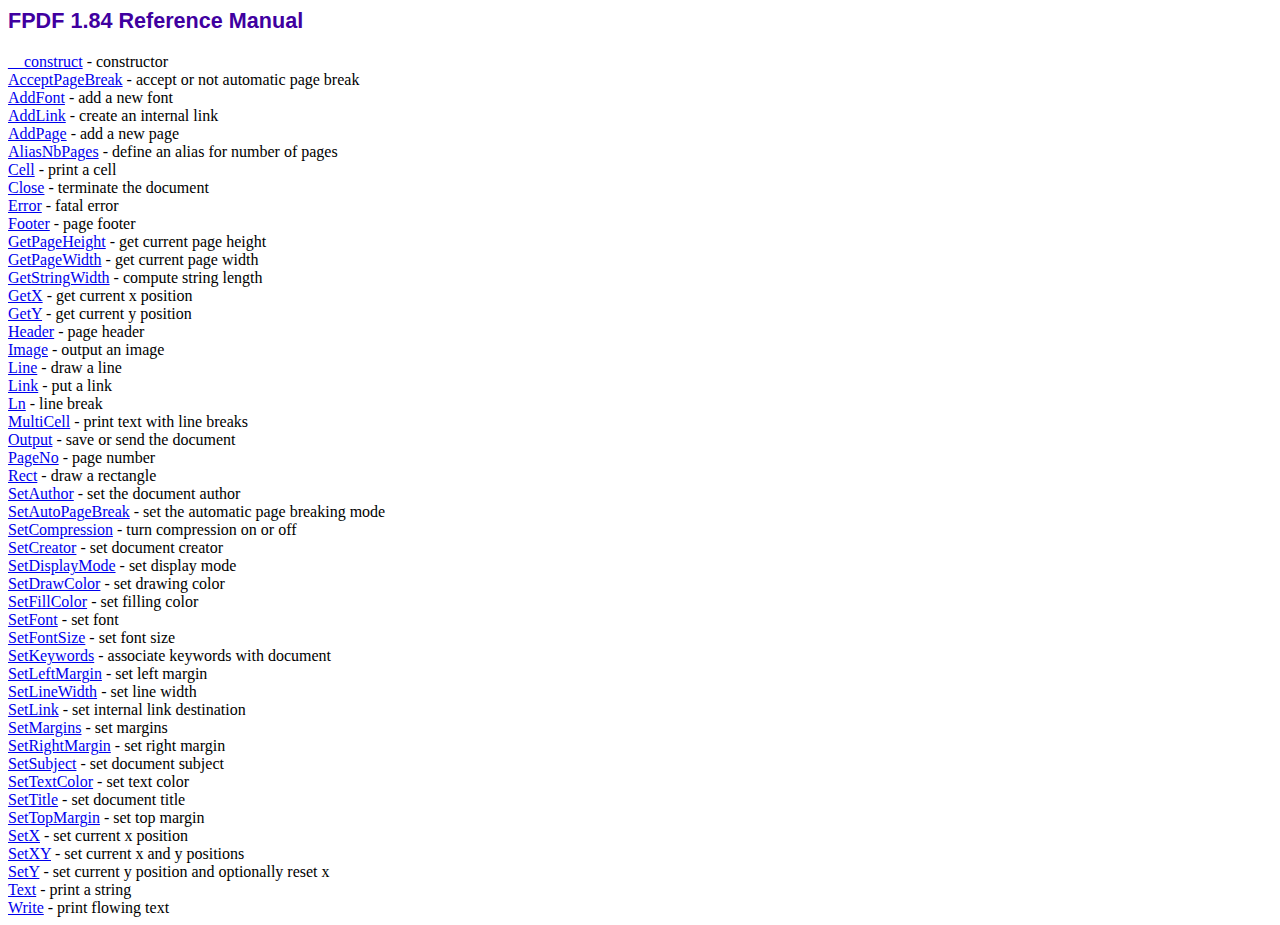
<file: fpdf184/doc/index.htm>
<!DOCTYPE html PUBLIC "-//W3C//DTD HTML 4.01 Transitional//EN">
<html>
<head>
<meta http-equiv="Content-Type" content="text/html; charset=ISO-8859-1">
<title>FPDF 1.84 Reference Manual</title>
<link type="text/css" rel="stylesheet" href="../fpdf.css">
</head>
<body>
<h1>FPDF 1.84 Reference Manual</h1>
<a href="__construct.htm">__construct</a> - constructor<br>
<a href="acceptpagebreak.htm">AcceptPageBreak</a> - accept or not automatic page break<br>
<a href="addfont.htm">AddFont</a> - add a new font<br>
<a href="addlink.htm">AddLink</a> - create an internal link<br>
<a href="addpage.htm">AddPage</a> - add a new page<br>
<a href="aliasnbpages.htm">AliasNbPages</a> - define an alias for number of pages<br>
<a href="cell.htm">Cell</a> - print a cell<br>
<a href="close.htm">Close</a> - terminate the document<br>
<a href="error.htm">Error</a> - fatal error<br>
<a href="footer.htm">Footer</a> - page footer<br>
<a href="getpageheight.htm">GetPageHeight</a> - get current page height<br>
<a href="getpagewidth.htm">GetPageWidth</a> - get current page width<br>
<a href="getstringwidth.htm">GetStringWidth</a> - compute string length<br>
<a href="getx.htm">GetX</a> - get current x position<br>
<a href="gety.htm">GetY</a> - get current y position<br>
<a href="header.htm">Header</a> - page header<br>
<a href="image.htm">Image</a> - output an image<br>
<a href="line.htm">Line</a> - draw a line<br>
<a href="link.htm">Link</a> - put a link<br>
<a href="ln.htm">Ln</a> - line break<br>
<a href="multicell.htm">MultiCell</a> - print text with line breaks<br>
<a href="output.htm">Output</a> - save or send the document<br>
<a href="pageno.htm">PageNo</a> - page number<br>
<a href="rect.htm">Rect</a> - draw a rectangle<br>
<a href="setauthor.htm">SetAuthor</a> - set the document author<br>
<a href="setautopagebreak.htm">SetAutoPageBreak</a> - set the automatic page breaking mode<br>
<a href="setcompression.htm">SetCompression</a> - turn compression on or off<br>
<a href="setcreator.htm">SetCreator</a> - set document creator<br>
<a href="setdisplaymode.htm">SetDisplayMode</a> - set display mode<br>
<a href="setdrawcolor.htm">SetDrawColor</a> - set drawing color<br>
<a href="setfillcolor.htm">SetFillColor</a> - set filling color<br>
<a href="setfont.htm">SetFont</a> - set font<br>
<a href="setfontsize.htm">SetFontSize</a> - set font size<br>
<a href="setkeywords.htm">SetKeywords</a> - associate keywords with document<br>
<a href="setleftmargin.htm">SetLeftMargin</a> - set left margin<br>
<a href="setlinewidth.htm">SetLineWidth</a> - set line width<br>
<a href="setlink.htm">SetLink</a> - set internal link destination<br>
<a href="setmargins.htm">SetMargins</a> - set margins<br>
<a href="setrightmargin.htm">SetRightMargin</a> - set right margin<br>
<a href="setsubject.htm">SetSubject</a> - set document subject<br>
<a href="settextcolor.htm">SetTextColor</a> - set text color<br>
<a href="settitle.htm">SetTitle</a> - set document title<br>
<a href="settopmargin.htm">SetTopMargin</a> - set top margin<br>
<a href="setx.htm">SetX</a> - set current x position<br>
<a href="setxy.htm">SetXY</a> - set current x and y positions<br>
<a href="sety.htm">SetY</a> - set current y position and optionally reset x<br>
<a href="text.htm">Text</a> - print a string<br>
<a href="write.htm">Write</a> - print flowing text<br>
</body>
</html>
</file>
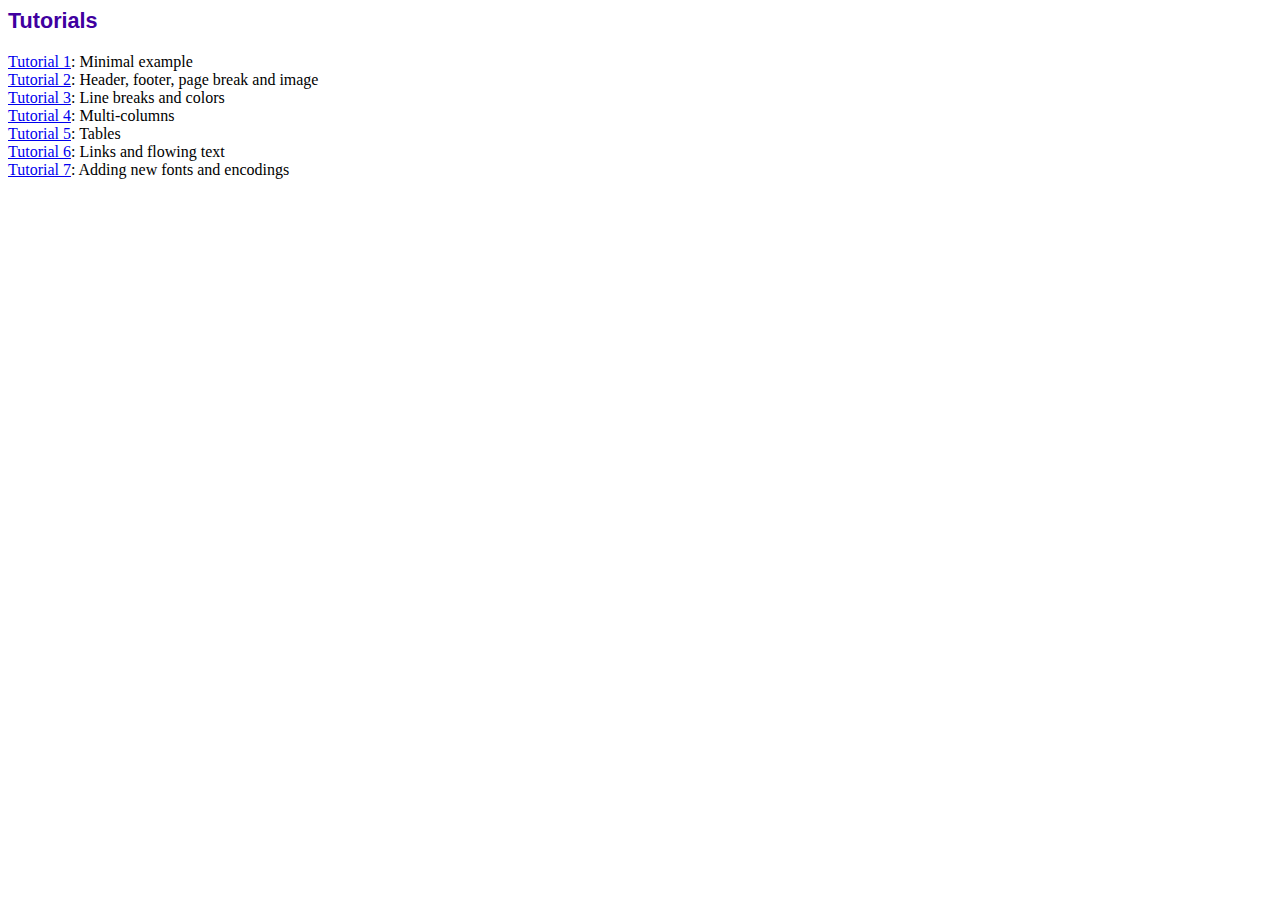
<file: fpdf184/tutorial/index.htm>
<!DOCTYPE html PUBLIC "-//W3C//DTD HTML 4.01 Transitional//EN">
<html>
<head>
<meta http-equiv="Content-Type" content="text/html; charset=ISO-8859-1">
<title>Tutorials</title>
<link type="text/css" rel="stylesheet" href="../fpdf.css">
</head>
<body>
<h1>Tutorials</h1>
<ul style="list-style-type:none; margin-left:0; padding-left:0">
<li><a href="tuto1.htm">Tutorial 1</a>: Minimal example</li>
<li><a href="tuto2.htm">Tutorial 2</a>: Header, footer, page break and image</li>
<li><a href="tuto3.htm">Tutorial 3</a>: Line breaks and colors</li>
<li><a href="tuto4.htm">Tutorial 4</a>: Multi-columns</li>
<li><a href="tuto5.htm">Tutorial 5</a>: Tables</li>
<li><a href="tuto6.htm">Tutorial 6</a>: Links and flowing text</li>
<li><a href="tuto7.htm">Tutorial 7</a>: Adding new fonts and encodings</li>
</ul>
</body>
</html>
</file>
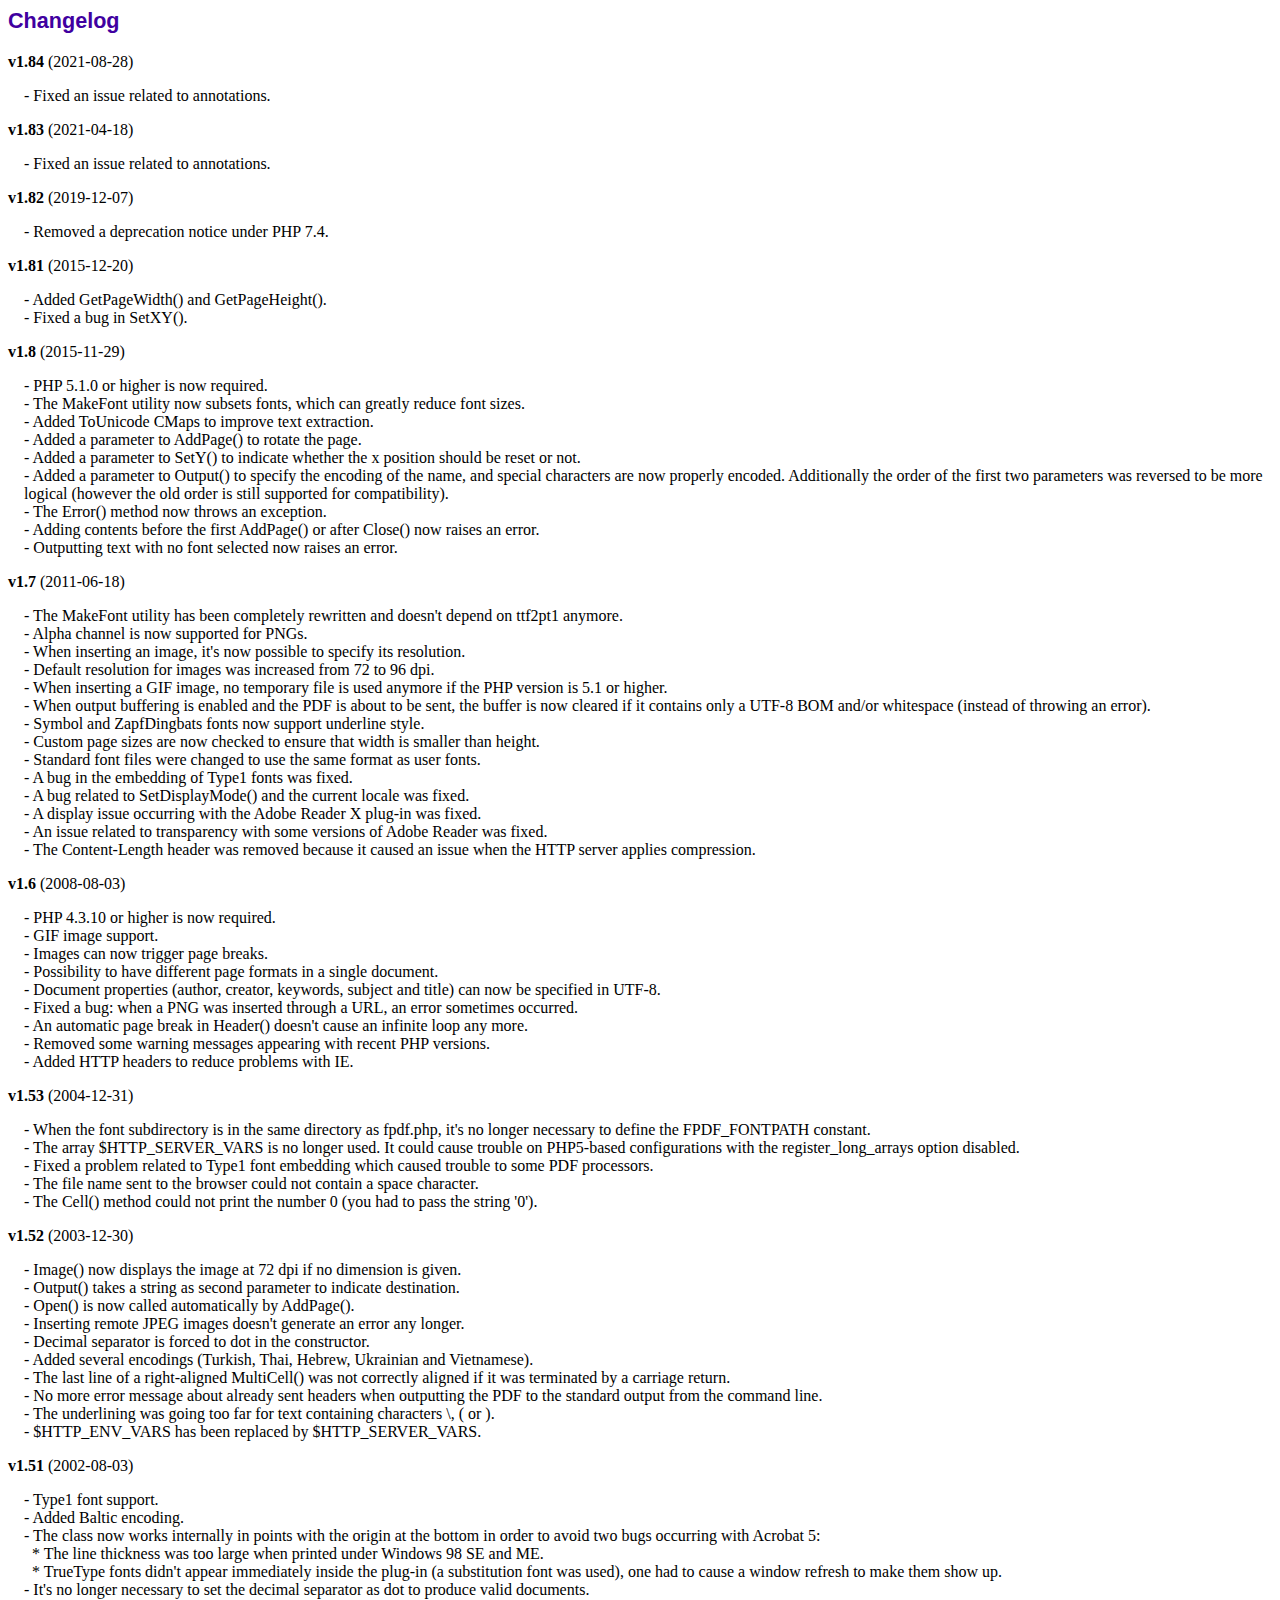
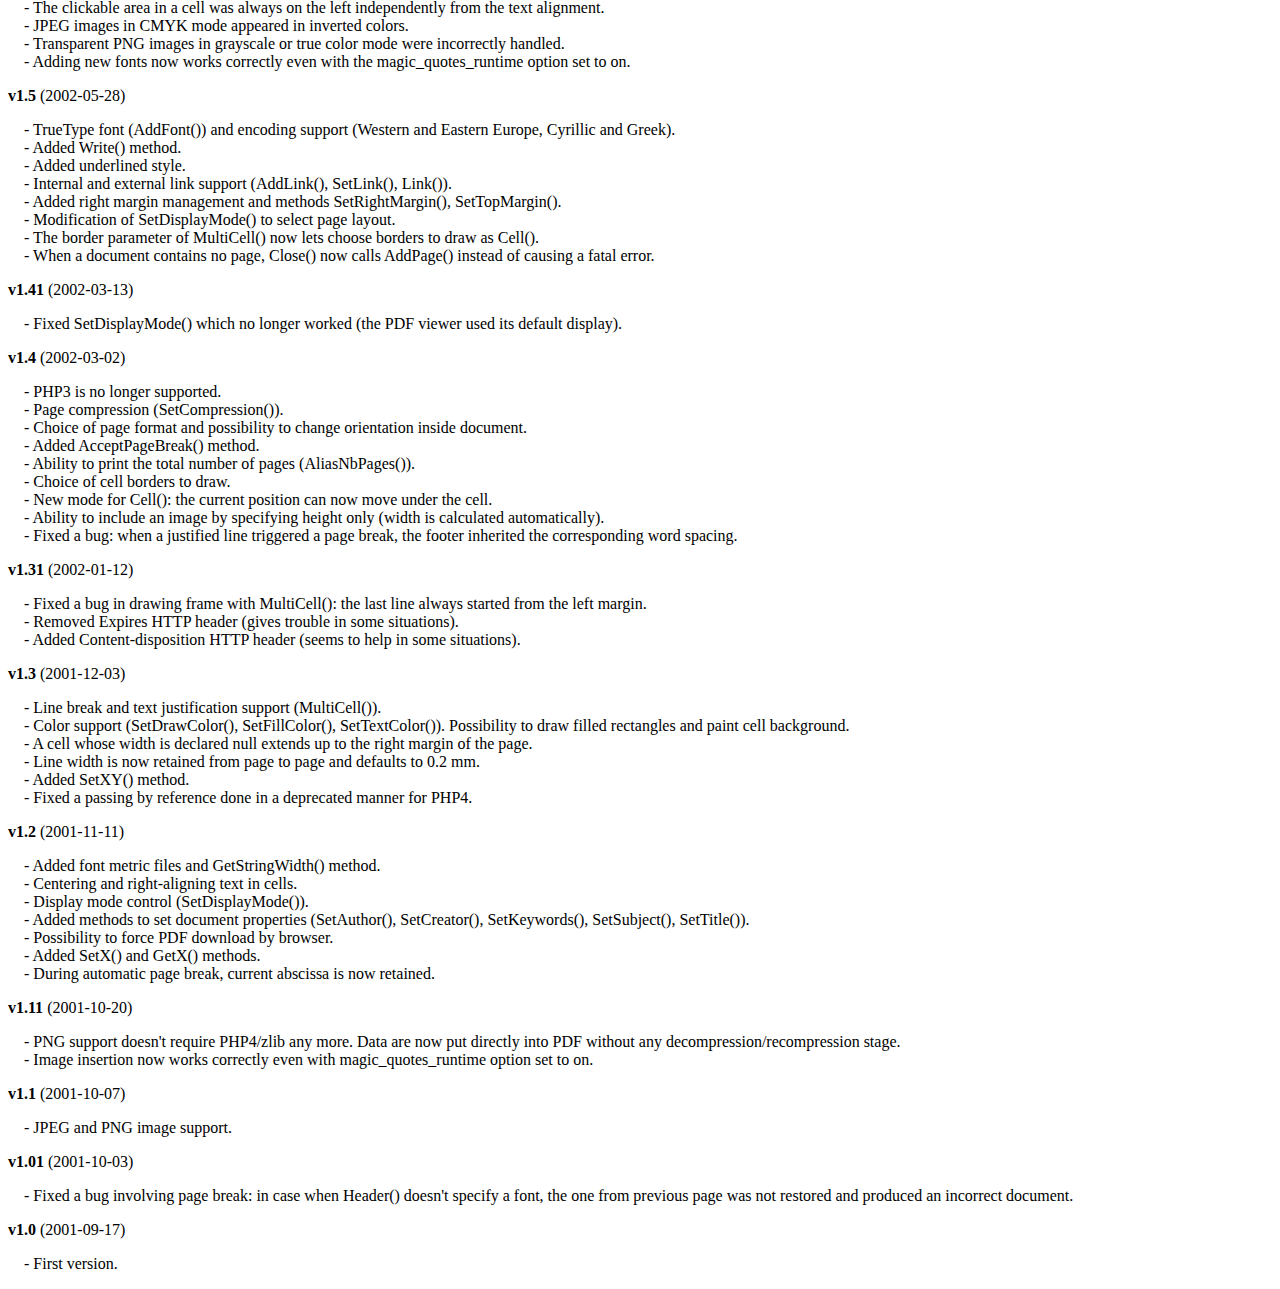
<file: fpdf184/changelog.htm>
<!DOCTYPE html PUBLIC "-//W3C//DTD HTML 4.01 Transitional//EN">
<html>
<head>
<meta http-equiv="Content-Type" content="text/html; charset=ISO-8859-1">
<title>Changelog</title>
<link type="text/css" rel="stylesheet" href="fpdf.css">
<style type="text/css">
dd {margin:1em 0 1em 1em}
</style>
</head>
<body>
<h1>Changelog</h1>
<dl>
<dt><strong>v1.84</strong> (2021-08-28)</dt>
<dd>
- Fixed an issue related to annotations.<br>
</dd>
<dt><strong>v1.83</strong> (2021-04-18)</dt>
<dd>
- Fixed an issue related to annotations.<br>
</dd>
<dt><strong>v1.82</strong> (2019-12-07)</dt>
<dd>
- Removed a deprecation notice under PHP 7.4.<br>
</dd>
<dt><strong>v1.81</strong> (2015-12-20)</dt>
<dd>
- Added GetPageWidth() and GetPageHeight().<br>
- Fixed a bug in SetXY().<br>
</dd>
<dt><strong>v1.8</strong> (2015-11-29)</dt>
<dd>
- PHP 5.1.0 or higher is now required.<br>
- The MakeFont utility now subsets fonts, which can greatly reduce font sizes.<br>
- Added ToUnicode CMaps to improve text extraction.<br>
- Added a parameter to AddPage() to rotate the page.<br>
- Added a parameter to SetY() to indicate whether the x position should be reset or not.<br>
- Added a parameter to Output() to specify the encoding of the name, and special characters are now properly encoded. Additionally the order of the first two parameters was reversed to be more logical (however the old order is still supported for compatibility).<br>
- The Error() method now throws an exception.<br>
- Adding contents before the first AddPage() or after Close() now raises an error.<br>
- Outputting text with no font selected now raises an error.<br>
</dd>
<dt><strong>v1.7</strong> (2011-06-18)</dt>
<dd>
- The MakeFont utility has been completely rewritten and doesn't depend on ttf2pt1 anymore.<br>
- Alpha channel is now supported for PNGs.<br>
- When inserting an image, it's now possible to specify its resolution.<br>
- Default resolution for images was increased from 72 to 96 dpi.<br>
- When inserting a GIF image, no temporary file is used anymore if the PHP version is 5.1 or higher.<br>
- When output buffering is enabled and the PDF is about to be sent, the buffer is now cleared if it contains only a UTF-8 BOM and/or whitespace (instead of throwing an error).<br>
- Symbol and ZapfDingbats fonts now support underline style.<br>
- Custom page sizes are now checked to ensure that width is smaller than height.<br>
- Standard font files were changed to use the same format as user fonts.<br>
- A bug in the embedding of Type1 fonts was fixed.<br>
- A bug related to SetDisplayMode() and the current locale was fixed.<br>
- A display issue occurring with the Adobe Reader X plug-in was fixed.<br>
- An issue related to transparency with some versions of Adobe Reader was fixed.<br>
- The Content-Length header was removed because it caused an issue when the HTTP server applies compression.<br>
</dd>
<dt><strong>v1.6</strong> (2008-08-03)</dt>
<dd>
- PHP 4.3.10 or higher is now required.<br>
- GIF image support.<br>
- Images can now trigger page breaks.<br>
- Possibility to have different page formats in a single document.<br>
- Document properties (author, creator, keywords, subject and title) can now be specified in UTF-8.<br>
- Fixed a bug: when a PNG was inserted through a URL, an error sometimes occurred.<br>
- An automatic page break in Header() doesn't cause an infinite loop any more.<br>
- Removed some warning messages appearing with recent PHP versions.<br>
- Added HTTP headers to reduce problems with IE.<br>
</dd>
<dt><strong>v1.53</strong> (2004-12-31)</dt>
<dd>
- When the font subdirectory is in the same directory as fpdf.php, it's no longer necessary to define the FPDF_FONTPATH constant.<br>
- The array $HTTP_SERVER_VARS is no longer used. It could cause trouble on PHP5-based configurations with the register_long_arrays option disabled.<br>
- Fixed a problem related to Type1 font embedding which caused trouble to some PDF processors.<br>
- The file name sent to the browser could not contain a space character.<br>
- The Cell() method could not print the number 0 (you had to pass the string '0').<br>
</dd>
<dt><strong>v1.52</strong> (2003-12-30)</dt>
<dd>
- Image() now displays the image at 72 dpi if no dimension is given.<br>
- Output() takes a string as second parameter to indicate destination.<br>
- Open() is now called automatically by AddPage().<br>
- Inserting remote JPEG images doesn't generate an error any longer.<br>
- Decimal separator is forced to dot in the constructor.<br>
- Added several encodings (Turkish, Thai, Hebrew, Ukrainian and Vietnamese).<br>
- The last line of a right-aligned MultiCell() was not correctly aligned if it was terminated by a carriage return.<br>
- No more error message about already sent headers when outputting the PDF to the standard output from the command line.<br>
- The underlining was going too far for text containing characters \, ( or ).<br>
- $HTTP_ENV_VARS has been replaced by $HTTP_SERVER_VARS.<br>
</dd>
<dt><strong>v1.51</strong> (2002-08-03)</dt>
<dd>
- Type1 font support.<br>
- Added Baltic encoding.<br>
- The class now works internally in points with the origin at the bottom in order to avoid two bugs occurring with Acrobat 5:<br>&nbsp;&nbsp;* The line thickness was too large when printed under Windows 98 SE and ME.<br>&nbsp;&nbsp;* TrueType fonts didn't appear immediately inside the plug-in (a substitution font was used), one had to cause a window refresh to make them show up.<br>
- It's no longer necessary to set the decimal separator as dot to produce valid documents.<br>
- The clickable area in a cell was always on the left independently from the text alignment.<br>
- JPEG images in CMYK mode appeared in inverted colors.<br>
- Transparent PNG images in grayscale or true color mode were incorrectly handled.<br>
- Adding new fonts now works correctly even with the magic_quotes_runtime option set to on.<br>
</dd>
<dt><strong>v1.5</strong> (2002-05-28)</dt>
<dd>
- TrueType font (AddFont()) and encoding support (Western and Eastern Europe, Cyrillic and Greek).<br>
- Added Write() method.<br>
- Added underlined style.<br>
- Internal and external link support (AddLink(), SetLink(), Link()).<br>
- Added right margin management and methods SetRightMargin(), SetTopMargin().<br>
- Modification of SetDisplayMode() to select page layout.<br>
- The border parameter of MultiCell() now lets choose borders to draw as Cell().<br>
- When a document contains no page, Close() now calls AddPage() instead of causing a fatal error.<br>
</dd>
<dt><strong>v1.41</strong> (2002-03-13)</dt>
<dd>
- Fixed SetDisplayMode() which no longer worked (the PDF viewer used its default display).<br>
</dd>
<dt><strong>v1.4</strong> (2002-03-02)</dt>
<dd>
- PHP3 is no longer supported.<br>
- Page compression (SetCompression()).<br>
- Choice of page format and possibility to change orientation inside document.<br>
- Added AcceptPageBreak() method.<br>
- Ability to print the total number of pages (AliasNbPages()).<br>
- Choice of cell borders to draw.<br>
- New mode for Cell(): the current position can now move under the cell.<br>
- Ability to include an image by specifying height only (width is calculated automatically).<br>
- Fixed a bug: when a justified line triggered a page break, the footer inherited the corresponding word spacing.<br>
</dd>
<dt><strong>v1.31</strong> (2002-01-12)</dt>
<dd>
- Fixed a bug in drawing frame with MultiCell(): the last line always started from the left margin.<br>
- Removed Expires HTTP header (gives trouble in some situations).<br>
- Added Content-disposition HTTP header (seems to help in some situations).<br>
</dd>
<dt><strong>v1.3</strong> (2001-12-03)</dt>
<dd>
- Line break and text justification support (MultiCell()).<br>
- Color support (SetDrawColor(), SetFillColor(), SetTextColor()). Possibility to draw filled rectangles and paint cell background.<br>
- A cell whose width is declared null extends up to the right margin of the page.<br>
- Line width is now retained from page to page and defaults to 0.2 mm.<br>
- Added SetXY() method.<br>
- Fixed a passing by reference done in a deprecated manner for PHP4.<br>
</dd>
<dt><strong>v1.2</strong> (2001-11-11)</dt>
<dd>
- Added font metric files and GetStringWidth() method.<br>
- Centering and right-aligning text in cells.<br>
- Display mode control (SetDisplayMode()).<br>
- Added methods to set document properties (SetAuthor(), SetCreator(), SetKeywords(), SetSubject(), SetTitle()).<br>
- Possibility to force PDF download by browser.<br>
- Added SetX() and GetX() methods.<br>
- During automatic page break, current abscissa is now retained.<br>
</dd>
<dt><strong>v1.11</strong> (2001-10-20)</dt>
<dd>
- PNG support doesn't require PHP4/zlib any more. Data are now put directly into PDF without any decompression/recompression stage.<br>
- Image insertion now works correctly even with magic_quotes_runtime option set to on.<br>
</dd>
<dt><strong>v1.1</strong> (2001-10-07)</dt>
<dd>
- JPEG and PNG image support.<br>
</dd>
<dt><strong>v1.01</strong> (2001-10-03)</dt>
<dd>
- Fixed a bug involving page break: in case when Header() doesn't specify a font, the one from previous page was not restored and produced an incorrect document.<br>
</dd>
<dt><strong>v1.0</strong> (2001-09-17)</dt>
<dd>
- First version.<br>
</dd>
</dl>
</body>
</html>
</file>
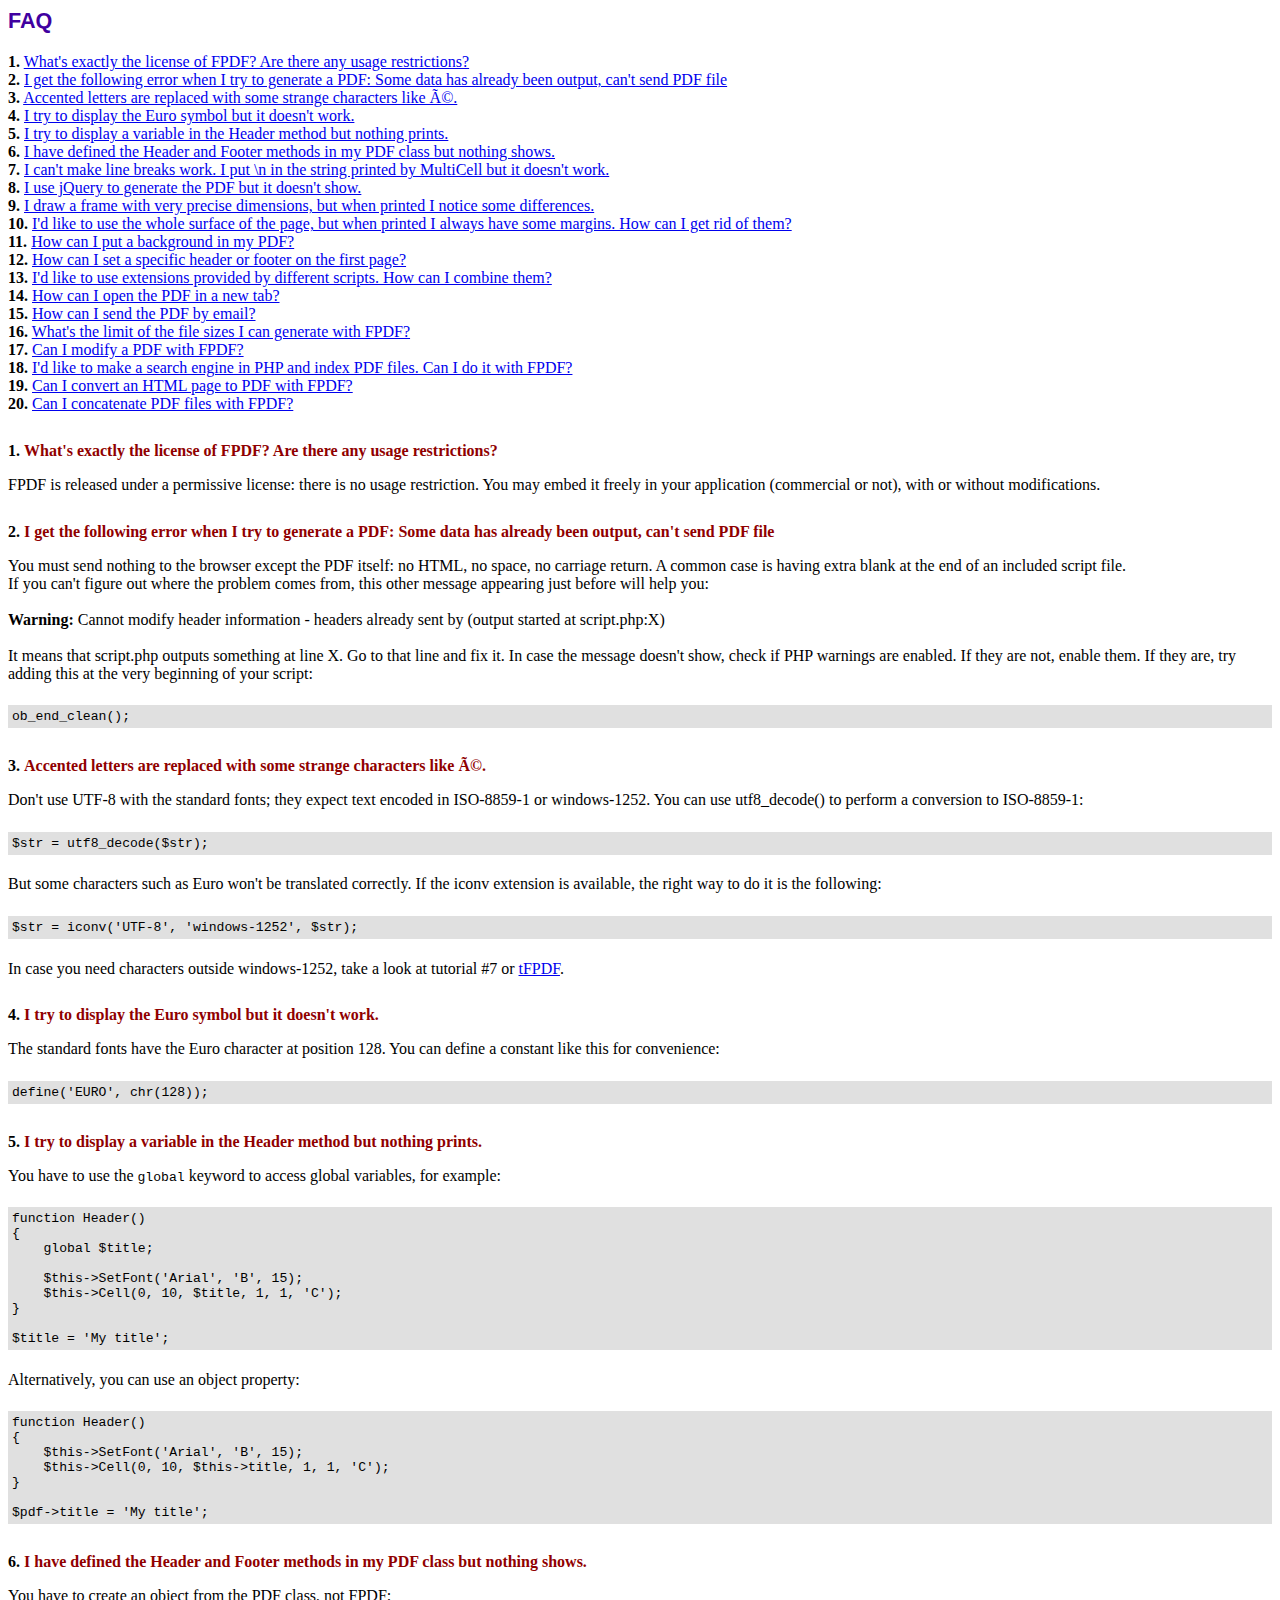
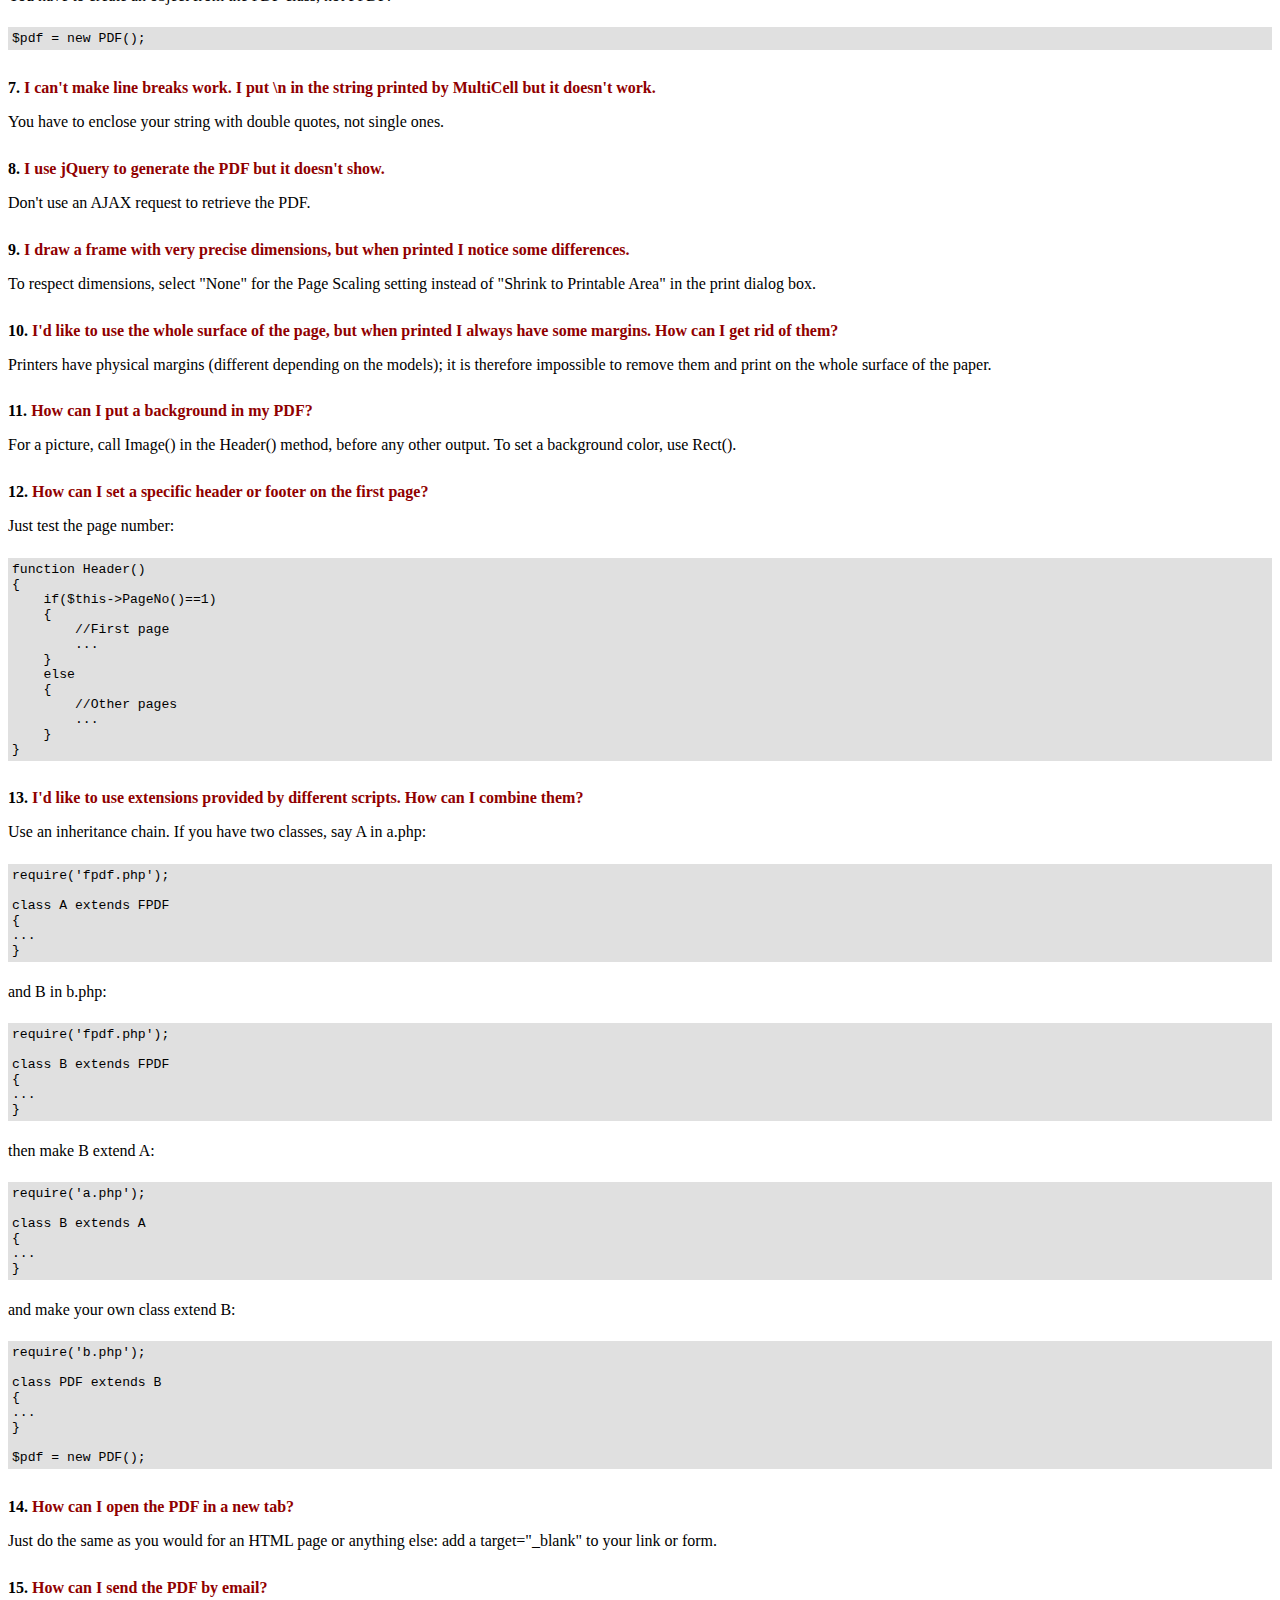
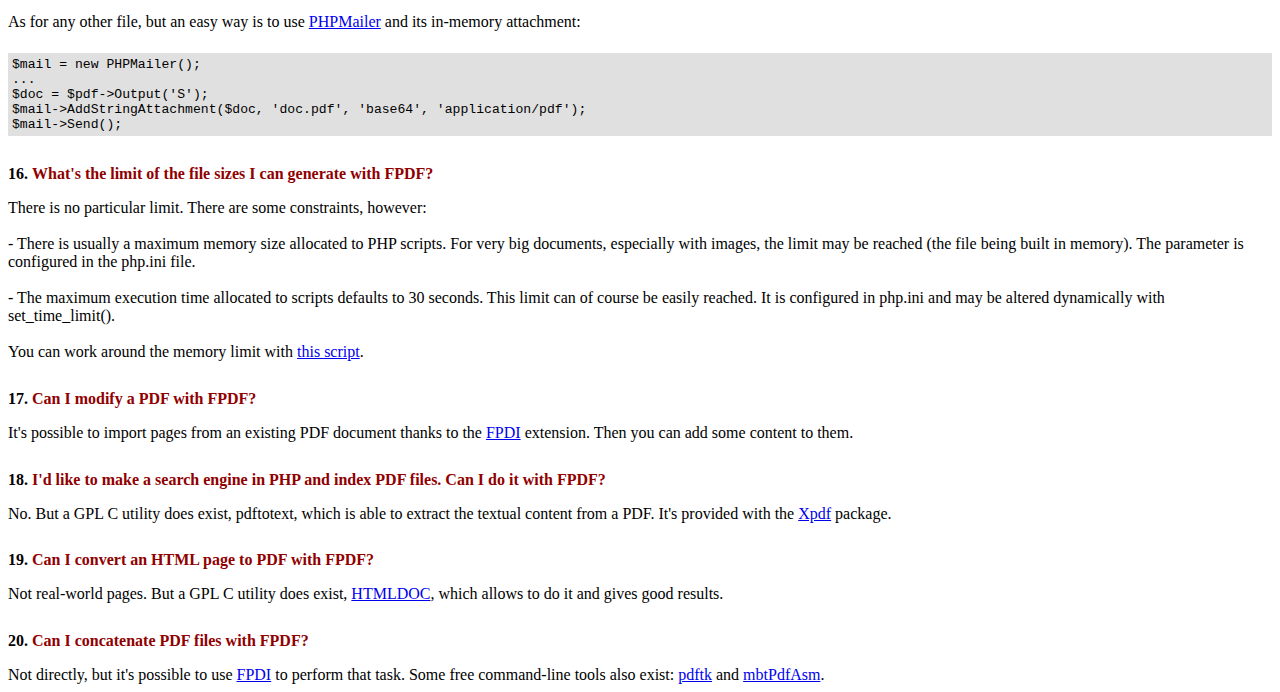
<file: fpdf184/FAQ.htm>
<!DOCTYPE html PUBLIC "-//W3C//DTD HTML 4.01 Transitional//EN">
<html>
<head>
<meta http-equiv="Content-Type" content="text/html; charset=ISO-8859-1">
<title>FAQ</title>
<link type="text/css" rel="stylesheet" href="fpdf.css">
<style type="text/css">
ul {list-style-type:none; margin:0; padding:0}
ul#answers li {margin-top:1.8em}
.question {font-weight:bold; color:#900000}
</style>
</head>
<body>
<h1>FAQ</h1>
<ul>
<li><b>1.</b> <a href='#q1'>What's exactly the license of FPDF? Are there any usage restrictions?</a></li>
<li><b>2.</b> <a href='#q2'>I get the following error when I try to generate a PDF: Some data has already been output, can't send PDF file</a></li>
<li><b>3.</b> <a href='#q3'>Accented letters are replaced with some strange characters like é.</a></li>
<li><b>4.</b> <a href='#q4'>I try to display the Euro symbol but it doesn't work.</a></li>
<li><b>5.</b> <a href='#q5'>I try to display a variable in the Header method but nothing prints.</a></li>
<li><b>6.</b> <a href='#q6'>I have defined the Header and Footer methods in my PDF class but nothing shows.</a></li>
<li><b>7.</b> <a href='#q7'>I can't make line breaks work. I put \n in the string printed by MultiCell but it doesn't work.</a></li>
<li><b>8.</b> <a href='#q8'>I use jQuery to generate the PDF but it doesn't show.</a></li>
<li><b>9.</b> <a href='#q9'>I draw a frame with very precise dimensions, but when printed I notice some differences.</a></li>
<li><b>10.</b> <a href='#q10'>I'd like to use the whole surface of the page, but when printed I always have some margins. How can I get rid of them?</a></li>
<li><b>11.</b> <a href='#q11'>How can I put a background in my PDF?</a></li>
<li><b>12.</b> <a href='#q12'>How can I set a specific header or footer on the first page?</a></li>
<li><b>13.</b> <a href='#q13'>I'd like to use extensions provided by different scripts. How can I combine them?</a></li>
<li><b>14.</b> <a href='#q14'>How can I open the PDF in a new tab?</a></li>
<li><b>15.</b> <a href='#q15'>How can I send the PDF by email?</a></li>
<li><b>16.</b> <a href='#q16'>What's the limit of the file sizes I can generate with FPDF?</a></li>
<li><b>17.</b> <a href='#q17'>Can I modify a PDF with FPDF?</a></li>
<li><b>18.</b> <a href='#q18'>I'd like to make a search engine in PHP and index PDF files. Can I do it with FPDF?</a></li>
<li><b>19.</b> <a href='#q19'>Can I convert an HTML page to PDF with FPDF?</a></li>
<li><b>20.</b> <a href='#q20'>Can I concatenate PDF files with FPDF?</a></li>
</ul>

<ul id='answers'>
<li id='q1'>
<p><b>1.</b> <span class='question'>What's exactly the license of FPDF? Are there any usage restrictions?</span></p>
FPDF is released under a permissive license: there is no usage restriction. You may embed it
freely in your application (commercial or not), with or without modifications.
</li>

<li id='q2'>
<p><b>2.</b> <span class='question'>I get the following error when I try to generate a PDF: Some data has already been output, can't send PDF file</span></p>
You must send nothing to the browser except the PDF itself: no HTML, no space, no carriage return. A common
case is having extra blank at the end of an included script file.<br>
If you can't figure out where the problem comes from, this other message appearing just before will help you:<br>
<br>
<b>Warning:</b> Cannot modify header information - headers already sent by (output started at script.php:X)<br>
<br>
It means that script.php outputs something at line X. Go to that line and fix it.
In case the message doesn't show, check if PHP warnings are enabled. If they are not, enable them. If they are,
try adding this at the very beginning of your script:
<div class="doc-source">
<pre><code>ob_end_clean();</code></pre>
</div>
</li>

<li id='q3'>
<p><b>3.</b> <span class='question'>Accented letters are replaced with some strange characters like é.</span></p>
Don't use UTF-8 with the standard fonts; they expect text encoded in ISO-8859-1 or windows-1252.
You can use utf8_decode() to perform a conversion to ISO-8859-1:
<div class="doc-source">
<pre><code>$str = utf8_decode($str);</code></pre>
</div>
But some characters such as Euro won't be translated correctly. If the iconv extension is available, the
right way to do it is the following:
<div class="doc-source">
<pre><code>$str = iconv('UTF-8', 'windows-1252', $str);</code></pre>
</div>
In case you need characters outside windows-1252, take a look at tutorial #7 or
<a href="http://www.fpdf.org/?go=script&amp;id=92" target="_blank">tFPDF</a>.
</li>

<li id='q4'>
<p><b>4.</b> <span class='question'>I try to display the Euro symbol but it doesn't work.</span></p>
The standard fonts have the Euro character at position 128. You can define a constant like this
for convenience:
<div class="doc-source">
<pre><code>define('EURO', chr(128));</code></pre>
</div>
</li>

<li id='q5'>
<p><b>5.</b> <span class='question'>I try to display a variable in the Header method but nothing prints.</span></p>
You have to use the <code>global</code> keyword to access global variables, for example:
<div class="doc-source">
<pre><code>function Header()
{
    global $title;

    $this-&gt;SetFont('Arial', 'B', 15);
    $this-&gt;Cell(0, 10, $title, 1, 1, 'C');
}

$title = 'My title';</code></pre>
</div>
Alternatively, you can use an object property:
<div class="doc-source">
<pre><code>function Header()
{
    $this-&gt;SetFont('Arial', 'B', 15);
    $this-&gt;Cell(0, 10, $this-&gt;title, 1, 1, 'C');
}

$pdf-&gt;title = 'My title';</code></pre>
</div>
</li>

<li id='q6'>
<p><b>6.</b> <span class='question'>I have defined the Header and Footer methods in my PDF class but nothing shows.</span></p>
You have to create an object from the PDF class, not FPDF:
<div class="doc-source">
<pre><code>$pdf = new PDF();</code></pre>
</div>
</li>

<li id='q7'>
<p><b>7.</b> <span class='question'>I can't make line breaks work. I put \n in the string printed by MultiCell but it doesn't work.</span></p>
You have to enclose your string with double quotes, not single ones.
</li>

<li id='q8'>
<p><b>8.</b> <span class='question'>I use jQuery to generate the PDF but it doesn't show.</span></p>
Don't use an AJAX request to retrieve the PDF.
</li>

<li id='q9'>
<p><b>9.</b> <span class='question'>I draw a frame with very precise dimensions, but when printed I notice some differences.</span></p>
To respect dimensions, select "None" for the Page Scaling setting instead of "Shrink to Printable Area" in the print dialog box.
</li>

<li id='q10'>
<p><b>10.</b> <span class='question'>I'd like to use the whole surface of the page, but when printed I always have some margins. How can I get rid of them?</span></p>
Printers have physical margins (different depending on the models); it is therefore impossible to remove
them and print on the whole surface of the paper.
</li>

<li id='q11'>
<p><b>11.</b> <span class='question'>How can I put a background in my PDF?</span></p>
For a picture, call Image() in the Header() method, before any other output. To set a background color, use Rect().
</li>

<li id='q12'>
<p><b>12.</b> <span class='question'>How can I set a specific header or footer on the first page?</span></p>
Just test the page number:
<div class="doc-source">
<pre><code>function Header()
{
    if($this-&gt;PageNo()==1)
    {
        //First page
        ...
    }
    else
    {
        //Other pages
        ...
    }
}</code></pre>
</div>
</li>

<li id='q13'>
<p><b>13.</b> <span class='question'>I'd like to use extensions provided by different scripts. How can I combine them?</span></p>
Use an inheritance chain. If you have two classes, say A in a.php:
<div class="doc-source">
<pre><code>require('fpdf.php');

class A extends FPDF
{
...
}</code></pre>
</div>
and B in b.php:
<div class="doc-source">
<pre><code>require('fpdf.php');

class B extends FPDF
{
...
}</code></pre>
</div>
then make B extend A:
<div class="doc-source">
<pre><code>require('a.php');

class B extends A
{
...
}</code></pre>
</div>
and make your own class extend B:
<div class="doc-source">
<pre><code>require('b.php');

class PDF extends B
{
...
}

$pdf = new PDF();</code></pre>
</div>
</li>

<li id='q14'>
<p><b>14.</b> <span class='question'>How can I open the PDF in a new tab?</span></p>
Just do the same as you would for an HTML page or anything else: add a target="_blank" to your link or form.
</li>

<li id='q15'>
<p><b>15.</b> <span class='question'>How can I send the PDF by email?</span></p>
As for any other file, but an easy way is to use <a href="https://github.com/PHPMailer/PHPMailer" target="_blank">PHPMailer</a> and
its in-memory attachment:
<div class="doc-source">
<pre><code>$mail = new PHPMailer();
...
$doc = $pdf-&gt;Output('S');
$mail-&gt;AddStringAttachment($doc, 'doc.pdf', 'base64', 'application/pdf');
$mail-&gt;Send();</code></pre>
</div>
</li>

<li id='q16'>
<p><b>16.</b> <span class='question'>What's the limit of the file sizes I can generate with FPDF?</span></p>
There is no particular limit. There are some constraints, however:
<br>
<br>
- There is usually a maximum memory size allocated to PHP scripts. For very big documents,
especially with images, the limit may be reached (the file being built in memory). The
parameter is configured in the php.ini file.
<br>
<br>
- The maximum execution time allocated to scripts defaults to 30 seconds. This limit can of course
be easily reached. It is configured in php.ini and may be altered dynamically with set_time_limit().
<br>
<br>
You can work around the memory limit with <a href="http://www.fpdf.org/?go=script&amp;id=76" target="_blank">this script</a>.
</li>

<li id='q17'>
<p><b>17.</b> <span class='question'>Can I modify a PDF with FPDF?</span></p>
It's possible to import pages from an existing PDF document thanks to the
<a href="https://www.setasign.com/products/fpdi/about/" target="_blank">FPDI</a> extension.
Then you can add some content to them.
</li>

<li id='q18'>
<p><b>18.</b> <span class='question'>I'd like to make a search engine in PHP and index PDF files. Can I do it with FPDF?</span></p>
No. But a GPL C utility does exist, pdftotext, which is able to extract the textual content from a PDF.
It's provided with the <a href="https://www.xpdfreader.com" target="_blank">Xpdf</a> package.
</li>

<li id='q19'>
<p><b>19.</b> <span class='question'>Can I convert an HTML page to PDF with FPDF?</span></p>
Not real-world pages. But a GPL C utility does exist, <a href="https://www.msweet.org/htmldoc/" target="_blank">HTMLDOC</a>,
which allows to do it and gives good results.
</li>

<li id='q20'>
<p><b>20.</b> <span class='question'>Can I concatenate PDF files with FPDF?</span></p>
Not directly, but it's possible to use <a href="https://www.setasign.com/products/fpdi/demos/concatenate-fake/" target="_blank">FPDI</a>
to perform that task. Some free command-line tools also exist:
<a href="https://www.pdflabs.com/tools/pdftk-the-pdf-toolkit/" target="_blank">pdftk</a> and
<a href="http://thierry.schmit.free.fr/spip/spip.php?article15" target="_blank">mbtPdfAsm</a>.
</li>
</ul>
</body>
</html>
</file>
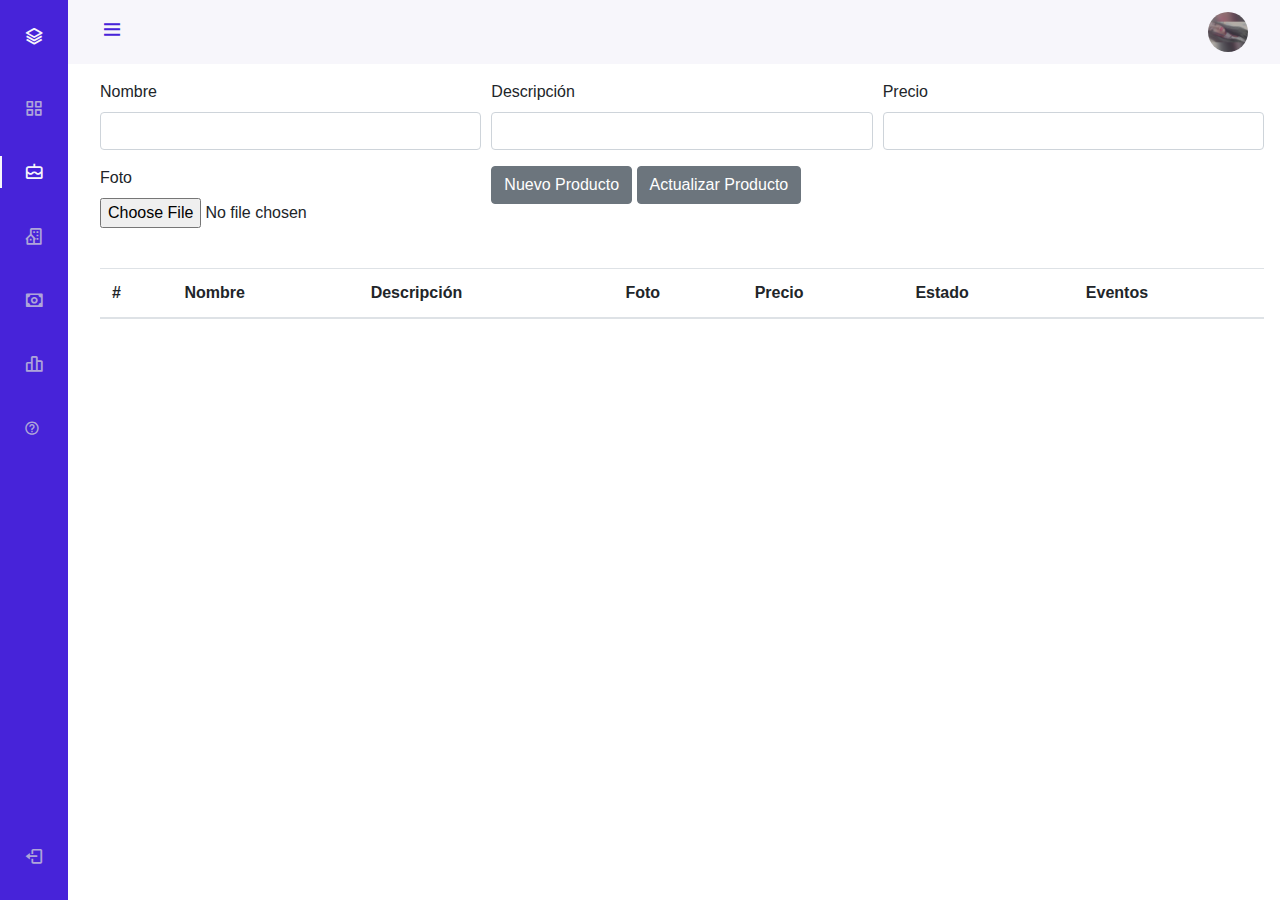
<file: panel/producto.html>
<!DOCTYPE html>
<html lang="en">

<head>
    <meta charset="UTF-8">
    <meta name="viewport" content="width=device-width, initial-scale=1.0">

    <!-- ===== BOX ICONS ===== -->
    <link href='https://cdn.jsdelivr.net/npm/boxicons@2.0.5/css/boxicons.min.css' rel='stylesheet'>

    <!-- ===== CSS ===== -->
    <link rel="stylesheet" href="../css/styles.css">
    <link rel="stylesheet" href="https://maxcdn.bootstrapcdn.com/bootstrap/4.0.0/css/bootstrap.min.css" integrity="sha384-Gn5384xqQ1aoWXA+058RXPxPg6fy4IWvTNh0E263XmFcJlSAwiGgFAW/dAiS6JXm" crossorigin="anonymous">
    <script src="../js/jquery-3.6.0.min.js"></script>
    <script src="../js/sweet.js"></script>
    <script src="https://cdnjs.cloudflare.com/ajax/libs/popper.js/1.12.9/umd/popper.min.js" integrity="sha384-ApNbgh9B+Y1QKtv3Rn7W3mgPxhU9K/ScQsAP7hUibX39j7fakFPskvXusvfa0b4Q" crossorigin="anonymous"></script>
    <script type="text/javascript" src="https://cdn.datatables.net/v/bs4/dt-1.11.0/datatables.min.js"></script>

    <title>Sidebar menu responsive</title>
    <title>Sidebar menu responsive</title>
</head>

<body id="body-pd">

    <div>
        <header class="header" id="header">
            <div class="header__toggle">
                <i class='bx bx-menu' id="header-toggle"></i>
            </div>

            <div class="header__img">
                <img src="../img/perfil.jpg" alt="">
            </div>
        </header>
        <div class="l-navbar" id="nav-bar">
            <nav class="nav">
                <div>
                    <a href="index.html" class="nav__logo">
                        <i class='bx bx-layer nav__logo-icon'></i>
                        <span class="nav__logo-name">Hornitos</span>
                    </a>

                    <div class="nav__list">
                        <a href="index.html" class="nav__link">
                            <i class='bx bx-grid-alt nav__icon' ></i>
                            <span class="nav__name">Dashboard</span>
                        </a>

                        <a href="producto.html" class="nav__link active">

                            <i class='bx bx-cake nav__icon'></i>

                            <span class="nav__name">Producto</span>
                        </a>

                        <a href="provedor.html" class="nav__link">
                            <i class='bx bx-building-house nav__icon'></i>
                            <span class="nav__name">Proveedor</span>
                        </a>

                        <a href="ventas.html" class="nav__link">

                            <i class='bx bx-money nav__icon'></i>
                            <span class="nav__name">Ventas</span>
                        </a>

                        <a href="reportes.html" class="nav__link">
                            <i class='bx bx-bar-chart-alt-2 nav__icon' ></i>
                            <span class="nav__name">Reportes</span>
                        </a>

                        <a href="../Ayuda.html" target="_blank" class="nav__link">
                            <i class='bx bx-help-circle' ></i>
                            <span class="nav__name">Ayuda</span>
                        </a>

                    </div>
                </div>

                <a href="../index.php" class="nav__link">
                    <i class='bx bx-log-out nav__icon' ></i>
                    <span class="nav__name">Log Out</span>
                </a>
            </nav>
        </div>
    </div>

    <h1>Productos</h1>
    <br>
    <div>
        <div class="modal-personallizado">
            <form>
                <div class="form-row">
                    <div class="form-group col-md-4">
                        <label for="inputEmail4">Nombre</label>
                        <input type="text" id="id_nombre_producto" class="form-control" id="inputEmail4" placeholder="">
                    </div>
                    <div class="form-group col-md-4">
                        <label for="inputPassword4">Descripción</label>
                        <input type="text" id="id_desc_producto" class="form-control" id="inputPassword4" placeholder="">
                    </div>
                    <div class="form-group col-md-4">
                        <label for="inputAddress2">Precio</label>
                        <input type="number" id="id_prec_producto" class="form-control" id="inputAddress2" placeholder="">
                    </div>
                </div>
                <div class="form-row">
                    <div class="form-group col-md-4">
                        <label for="inputAddress">Foto</label>
                        <input type="file" onchange="encodeImageFileAsURL(this)" class="form-control-file" id="exampleFormControlFile1">
                    </div>

                    <div class="form-group col-md-4">
                        <button type="button" id="btn_register_producto" class="btn btn-secondary">Nuevo Producto</button>
                        <button type="button" id="btn_update_producto" class="btn btn-secondary">Actualizar Producto</button>
                    </div>


                </div>

            </form>
        </div>

    </div>
    <br>
    <table class="table" id="example">
        <thead>
            <tr>
                <th scope="col">#</th>
                <th scope="col">Nombre</th>
                <th scope="col">Descripción</th>
                <th scope="col">Foto</th>
                <th scope="col">Precio</th>
                <th scope="col">Estado</th>
                <th scope="col">Eventos</th>
            </tr>
        </thead>
        <tbody id="table_productos">
        </tbody>
    </table>



    <script src="../js/main.js"></script>
    <script src="../js/controles.js"></script>
    <script src="../js/producto.js"></script>
    <script>
        $(document).ready(function() {
            $('#example').DataTable();
        } );
    </script>
</body>

</html>
</file>
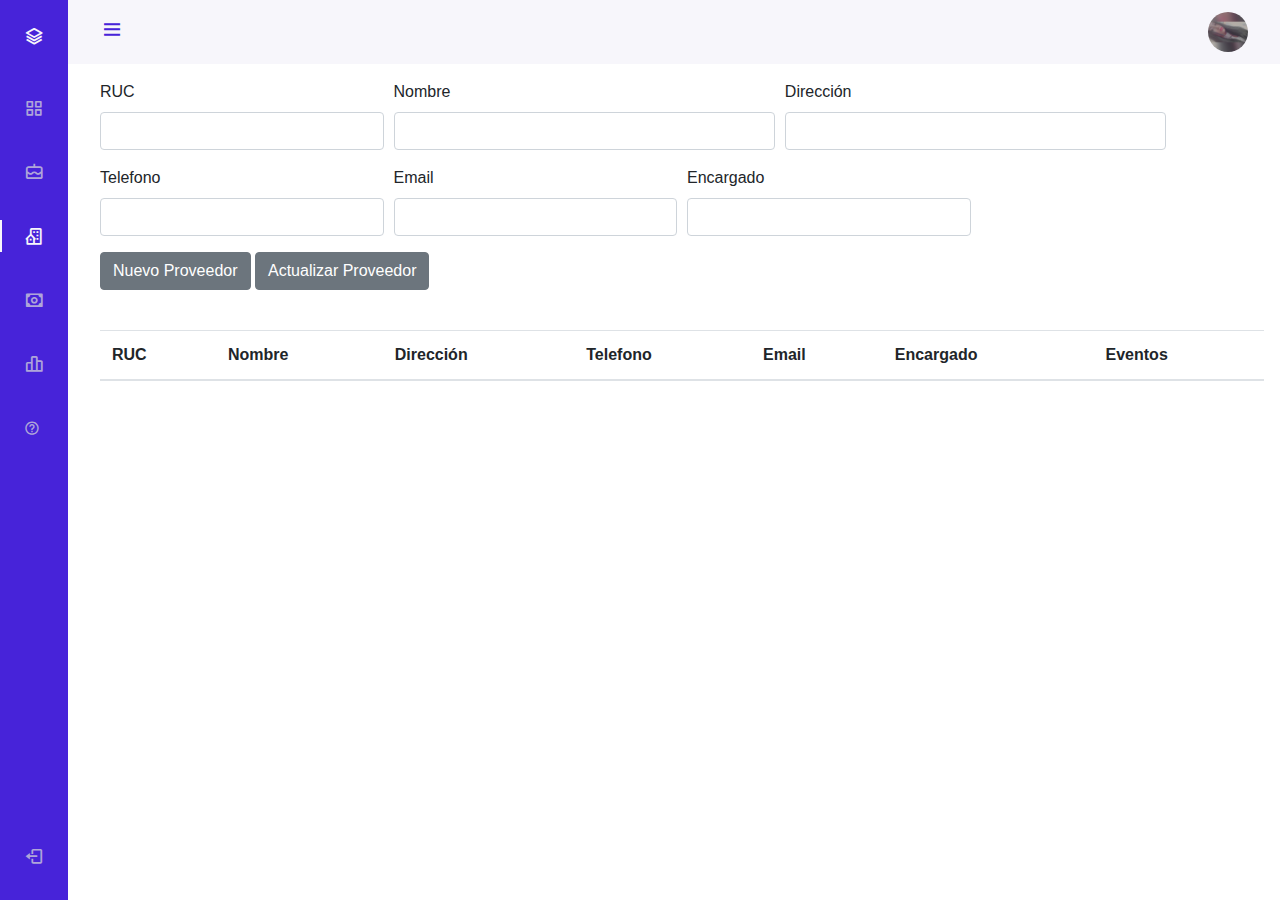
<file: panel/provedor.html>
<!DOCTYPE html>
<html lang="en">

<head>
    <meta charset="UTF-8">
    <meta name="viewport" content="width=device-width, initial-scale=1.0">

    <!-- ===== BOX ICONS ===== -->
    <link href='https://cdn.jsdelivr.net/npm/boxicons@2.0.5/css/boxicons.min.css' rel='stylesheet'>

    <!-- ===== CSS ===== -->
    <link rel="stylesheet" href="../css/styles.css">
    <link rel="stylesheet" href="https://maxcdn.bootstrapcdn.com/bootstrap/4.0.0/css/bootstrap.min.css" integrity="sha384-Gn5384xqQ1aoWXA+058RXPxPg6fy4IWvTNh0E263XmFcJlSAwiGgFAW/dAiS6JXm" crossorigin="anonymous">
    <script src="../js/jquery-3.6.0.min.js"></script>
    <script src="../js/sweet.js"></script>
    <script src="https://cdnjs.cloudflare.com/ajax/libs/popper.js/1.12.9/umd/popper.min.js" integrity="sha384-ApNbgh9B+Y1QKtv3Rn7W3mgPxhU9K/ScQsAP7hUibX39j7fakFPskvXusvfa0b4Q" crossorigin="anonymous"></script>
    <script type="text/javascript" src="https://cdn.datatables.net/v/bs4/dt-1.11.0/datatables.min.js"></script>
    <title>Sidebar menu responsive</title>
</head>

<body id="body-pd">

    <div>
        <header class="header" id="header">
            <div class="header__toggle">
                <i class='bx bx-menu' id="header-toggle"></i>
            </div>

            <div class="header__img">
                <img src="../img/perfil.jpg" alt="">
            </div>
        </header>
        <div class="l-navbar" id="nav-bar">
            <nav class="nav">
                <div>
                    <a href="index.html" class="nav__logo">
                        <i class='bx bx-layer nav__logo-icon'></i>
                        <span class="nav__logo-name">Hornitos</span>
                    </a>

                    <div class="nav__list">
                        <a href="index.html" class="nav__link">
                            <i class='bx bx-grid-alt nav__icon' ></i>
                            <span class="nav__name">Dashboard</span>
                        </a>

                        <a href="producto.html" class="nav__link">

                            <i class='bx bx-cake nav__icon'></i>

                            <span class="nav__name">Producto</span>
                        </a>

                        <a href="provedor.html" class="nav__link active">
                            <i class='bx bx-building-house nav__icon'></i>
                            <span class="nav__name">Proveedor</span>
                        </a>

                        <a href="ventas.html" class="nav__link">

                            <i class='bx bx-money nav__icon'></i>
                            <span class="nav__name">Ventas</span>
                        </a>

                        <a href="reportes.html" class="nav__link">
                            <i class='bx bx-bar-chart-alt-2 nav__icon' ></i>
                            <span class="nav__name">Reportes</span>
                        </a>

                        <a href="../Ayuda.html" target="_blank" class="nav__link">
                            <i class='bx bx-help-circle' ></i>
                            <span class="nav__name">Ayuda</span>
                        </a>

                    </div>
                </div>

                <a href="../index.php" class="nav__link">
                    <i class='bx bx-log-out nav__icon' ></i>
                    <span class="nav__name">Log Out</span>
                </a>
            </nav>
        </div>
    </div>

    <h1>Productos</h1>
    <br>
    <div>
        <div class="modal-personallizado">
            <form>
                <div class="form-row">
                    <div class="form-group col-md-3">
                        <label for="inputEmail4">RUC</label>
                        <input type="text" id="id_ruc_provedor"  class="form-control" >
                    </div>
                    <div class="form-group col-md-4">
                        <label for="inputEmail4">Nombre</label>
                        <input type="text" id="id_nombre_provedor" class="form-control" >
                    </div>
                    <div class="form-group col-md-4">
                        <label for="inputPassword4">Dirección</label>
                        <input type="text" id="id_dir_provedor" class="form-control">
                    </div>

                </div>
                <div class="form-row">

                    <div class="form-group col-md-3">
                        <label for="inputAddress2">Telefono</label>
                        <input type="text" id="id_tel_provedor" class="form-control">
                    </div>

                    <div class="form-group col-md-3">
                        <label for="inputEmail4">Email</label>
                        <input type="email" id="id_email_provedor" class="form-control" >
                    </div>
                    <div class="form-group col-md-3">
                        <label for="inputPassword4">Encargado</label>
                        <input type="text" id="id_encarg_provedor" class="form-control">
                    </div>

                    <div class="form-group col-md-6">
                        <button type="button" id="btn_register_proveedor" class="btn btn-secondary">Nuevo Proveedor</button>
                        <button type="button" id="btn_update_proveedor" class="btn btn-secondary">Actualizar Proveedor</button>
                    </div>


                </div>

            </form>
        </div>

    </div>
    <br>
    <table id="example" class="table">
        <thead>
            <tr>
                <th scope="col">RUC</th>
                <th scope="col">Nombre</th>
                <th scope="col">Dirección</th>
                <th scope="col">Telefono</th>
                <th scope="col">Email</th>
                <th scope="col">Encargado</th>
                <th scope="col">Eventos</th>
            </tr>
        </thead>
        <tbody id="table_prove">
        </tbody>
    </table>


    <script src="../js/main.js"></script>
    <script src="../js/controles.js"></script>
    <script src="../js/provedor.js"></script>

    <script>
        $(document).ready(function() {
            $('#example').DataTable();
        } );
    </script>
</body>

</html>
</file>
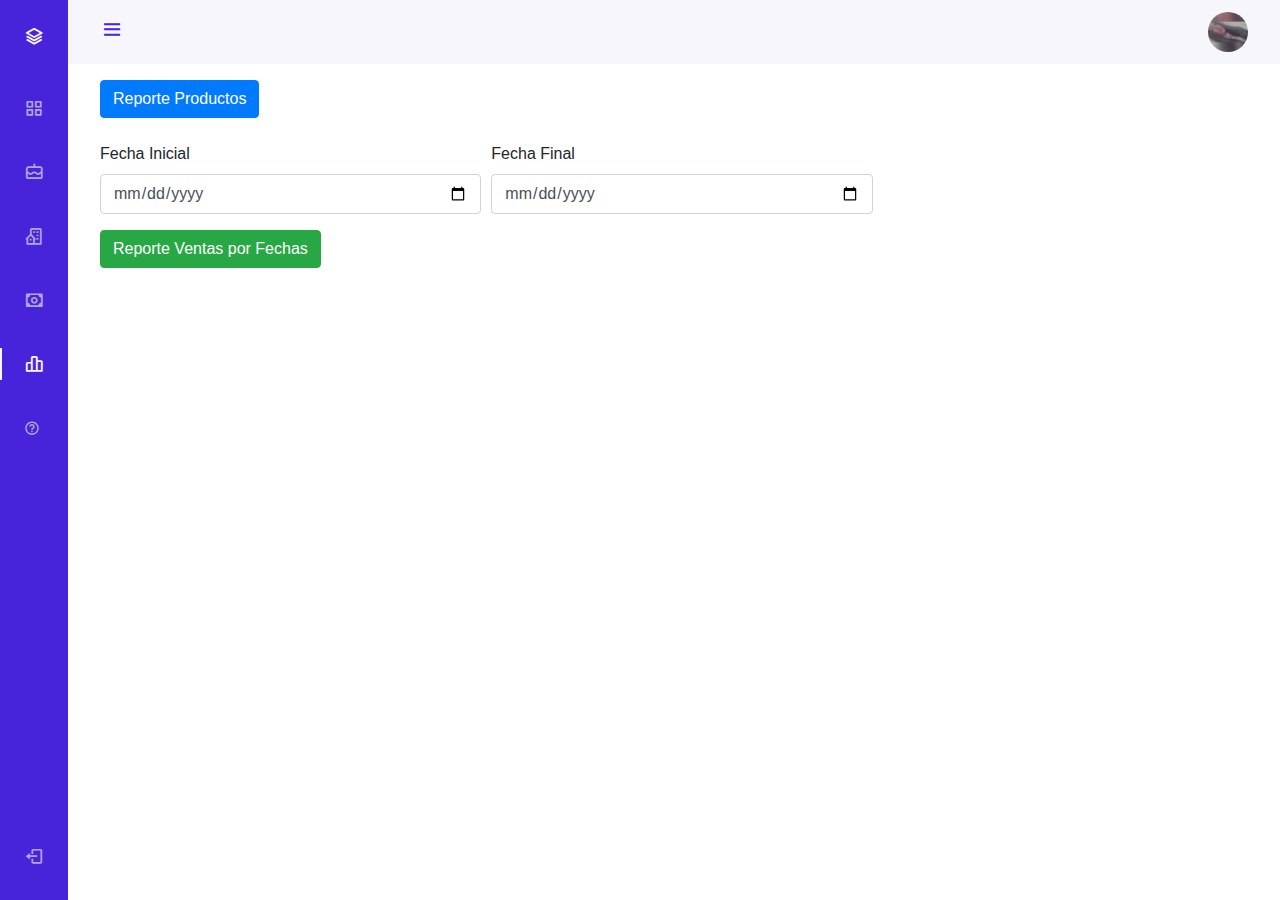
<file: panel/reportes.html>
<!DOCTYPE html>
<html lang="en">

<head>
    <meta charset="UTF-8">
    <meta name="viewport" content="width=device-width, initial-scale=1.0">

    <!-- ===== BOX ICONS ===== -->
    <link href='https://cdn.jsdelivr.net/npm/boxicons@2.0.5/css/boxicons.min.css' rel='stylesheet'>

    <!-- ===== CSS ===== -->
    <link rel="stylesheet" href="../css/styles.css">
    <link rel="stylesheet" href="https://maxcdn.bootstrapcdn.com/bootstrap/4.0.0/css/bootstrap.min.css" integrity="sha384-Gn5384xqQ1aoWXA+058RXPxPg6fy4IWvTNh0E263XmFcJlSAwiGgFAW/dAiS6JXm" crossorigin="anonymous">
    <script src="../js/jquery-3.6.0.min.js"></script>
    <script src="../js/sweet.js"></script>
    <script src="https://cdnjs.cloudflare.com/ajax/libs/popper.js/1.12.9/umd/popper.min.js" integrity="sha384-ApNbgh9B+Y1QKtv3Rn7W3mgPxhU9K/ScQsAP7hUibX39j7fakFPskvXusvfa0b4Q" crossorigin="anonymous"></script>
    <script src="https://maxcdn.bootstrapcdn.com/bootstrap/4.0.0/js/bootstrap.min.js" integrity="sha384-JZR6Spejh4U02d8jOt6vLEHfe/JQGiRRSQQxSfFWpi1MquVdAyjUar5+76PVCmYl" crossorigin="anonymous"></script>

    <title>Sidebar menu responsive</title>
</head>

<body id="body-pd">

    <div>
        <header class="header" id="header">
            <div class="header__toggle">
                <i class='bx bx-menu' id="header-toggle"></i>
            </div>

            <div class="header__img">
                <img src="../img/perfil.jpg" alt="">
            </div>
        </header>
        <div class="l-navbar" id="nav-bar">
            <nav class="nav">
                <div>
                    <a href="index.html" class="nav__logo">
                        <i class='bx bx-layer nav__logo-icon'></i>
                        <span class="nav__logo-name">Hornitos</span>
                    </a>

                    <div class="nav__list">
                        <a href="index.html" class="nav__link">
                            <i class='bx bx-grid-alt nav__icon' ></i>
                            <span class="nav__name">Dashboard</span>
                        </a>

                        <a href="producto.html" class="nav__link">

                            <i class='bx bx-cake nav__icon'></i>

                            <span class="nav__name">Producto</span>
                        </a>

                        <a href="provedor.html" class="nav__link">
                            <i class='bx bx-building-house nav__icon'></i>
                            <span class="nav__name">Proveedor</span>
                        </a>

                        <a href="ventas.html" class="nav__link">

                            <i class='bx bx-money nav__icon'></i>
                            <span class="nav__name">Ventas</span>
                        </a>

                        <a href="reportes.html" class="nav__link active">
                            <i class='bx bx-bar-chart-alt-2 nav__icon' ></i>
                            <span class="nav__name">Reportes</span>
                        </a>

                        <a href="../Ayuda.html" target="_blank" class="nav__link">
                            <i class='bx bx-help-circle' ></i>
                            <span class="nav__name">Ayuda</span>
                        </a>

                    </div>
                </div>

                <a href="../index.php" class="nav__link">
                    <i class='bx bx-log-out nav__icon' ></i>
                    <span class="nav__name">Log Out</span>
                </a>
            </nav>
        </div>
    </div>

    <h1>Reportes</h1>
    <br>
    <button type="button" id="inputReport1" class="btn btn-primary">Reporte Productos</button>
    <br>
    <br>
    <form>
        <div class="form-row">
            <div class="form-group col-md-4">
                <label for="fechaI">Fecha Inicial</label>
                <input type="date" class="form-control" id="fechaI" placeholder="Email">
            </div>
            <div class="form-group col-md-4">
                <label for="fechaF">Fecha Final</label>
                <input type="date" class="form-control" id="fechaF" placeholder="Password">
            </div>
        </div>
    </form>
    <button type="button" id="inputReport2" class="btn btn-success">Reporte Ventas por Fechas</button>
    <br>



    <script src="../js/main.js"></script>
    <script src="../js/reporte.js"></script>


</body>

</html>
</file>
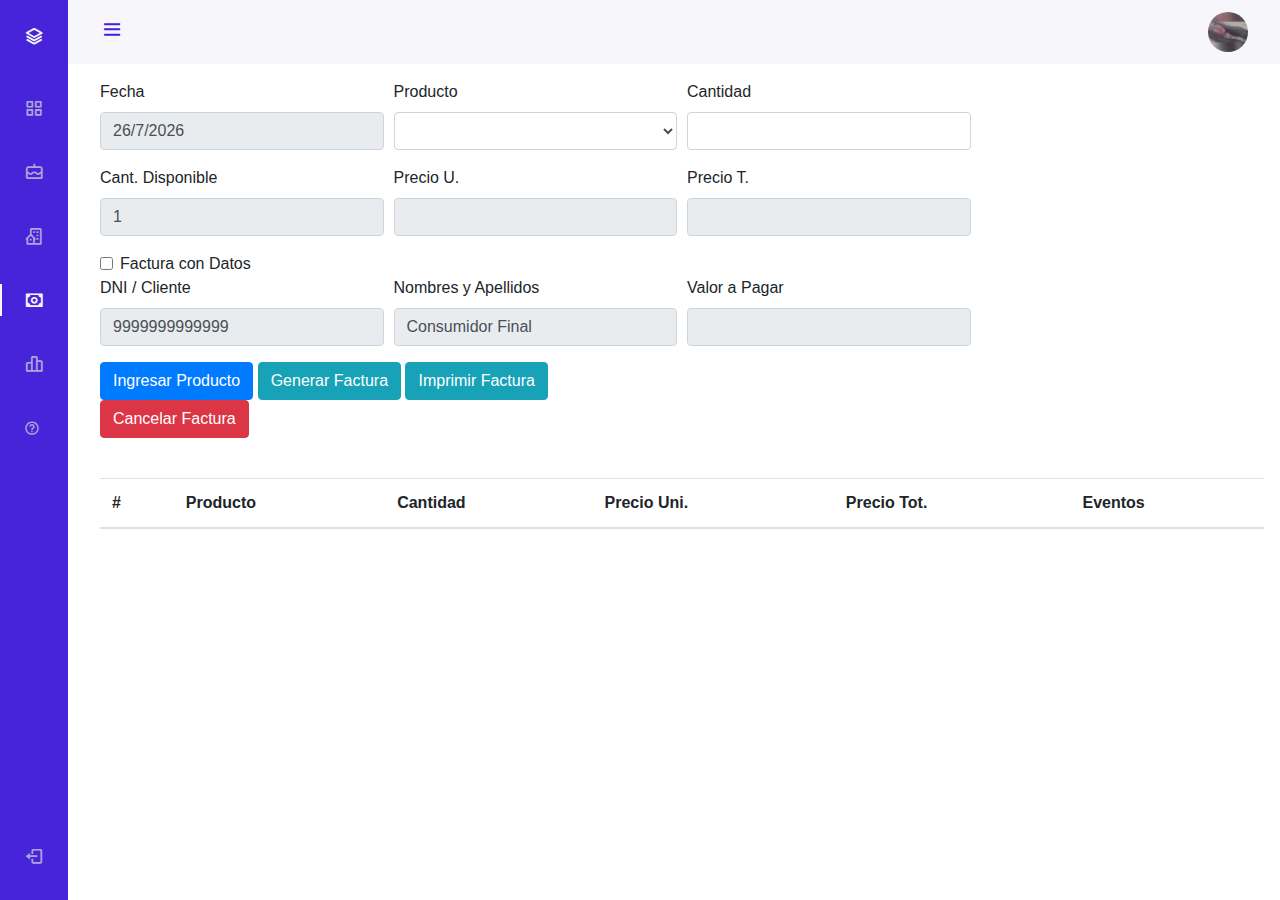
<file: panel/ventas.html>
<!DOCTYPE html>
<html lang="en">

<head>
    <meta charset="UTF-8">
    <meta name="viewport" content="width=device-width, initial-scale=1.0">

    <!-- ===== BOX ICONS ===== -->
    <link href='https://cdn.jsdelivr.net/npm/boxicons@2.0.5/css/boxicons.min.css' rel='stylesheet'>

    <!-- ===== CSS ===== -->
    <link rel="stylesheet" href="../css/styles.css">
    <link rel="stylesheet" href="https://maxcdn.bootstrapcdn.com/bootstrap/4.0.0/css/bootstrap.min.css" integrity="sha384-Gn5384xqQ1aoWXA+058RXPxPg6fy4IWvTNh0E263XmFcJlSAwiGgFAW/dAiS6JXm" crossorigin="anonymous">
    <script src="../js/jquery-3.6.0.min.js"></script>
    <script src="../js/sweet.js"></script>
    <script src="https://cdnjs.cloudflare.com/ajax/libs/popper.js/1.12.9/umd/popper.min.js" integrity="sha384-ApNbgh9B+Y1QKtv3Rn7W3mgPxhU9K/ScQsAP7hUibX39j7fakFPskvXusvfa0b4Q" crossorigin="anonymous"></script>
    <script src="https://maxcdn.bootstrapcdn.com/bootstrap/4.0.0/js/bootstrap.min.js" integrity="sha384-JZR6Spejh4U02d8jOt6vLEHfe/JQGiRRSQQxSfFWpi1MquVdAyjUar5+76PVCmYl" crossorigin="anonymous"></script>
    <link rel="stylesheet" type="text/css" href="https://cdn.datatables.net/v/bs4/dt-1.11.0/datatables.min.css"/>


</head>

<body id="body-pd">

    <div>
        <header class="header" id="header">
            <div class="header__toggle">
                <i class='bx bx-menu' id="header-toggle"></i>
            </div>

            <div class="header__img">
                <img src="../img/perfil.jpg" alt="">
            </div>
        </header>
        <div class="l-navbar" id="nav-bar">
            <nav class="nav">
                <div>
                    <a href="index.html" class="nav__logo">
                        <i class='bx bx-layer nav__logo-icon'></i>
                        <span class="nav__logo-name">Hornitos</span>
                    </a>

                    <div class="nav__list">
                        <a href="index.html" class="nav__link">
                            <i class='bx bx-grid-alt nav__icon' ></i>
                            <span class="nav__name">Dashboard</span>
                        </a>

                        <a href="producto.html" class="nav__link">

                            <i class='bx bx-cake nav__icon'></i>

                            <span class="nav__name">Producto</span>
                        </a>

                        <a href="provedor.html" class="nav__link">
                            <i class='bx bx-building-house nav__icon'></i>
                            <span class="nav__name">Proveedor</span>
                        </a>

                        <a href="ventas.html" class="nav__link active">

                            <i class='bx bx-money nav__icon'></i>
                            <span class="nav__name">Ventas</span>
                        </a>

                        <a href="reportes.html" class="nav__link">
                            <i class='bx bx-bar-chart-alt-2 nav__icon' ></i>
                            <span class="nav__name">Reportes</span>
                        </a>

                        <a href="../Ayuda.html" target="_blank" class="nav__link">
                            <i class='bx bx-help-circle' ></i>
                            <span class="nav__name">Ayuda</span>
                        </a>

                    </div>
                </div>

                <a href="../index.php" class="nav__link">
                    <i class='bx bx-log-out nav__icon' ></i>
                    <span class="nav__name">Log Out</span>
                </a>
            </nav>
        </div>
    </div>

    <h1>Ventas</h1>
    <br>
    <div>
        <div class="modal-personallizado">
            <form>
                <div class="form-row">
                    <div class="form-group col-md-3">
                        <label for="inputEmail4">Fecha</label>
                        <input type="text" id="fecha_venta"  disabled class="form-control" >
                    </div>
                    <div class="form-group col-md-3">
                        <label for="inputEmail4">Producto</label>
                        <select class="form-control" id="select_producto">

                        </select>
                    </div>
                    <div class="form-group col-md-3">
                        <label for="inputPassword4">Cantidad</label>
                        <input type="number" min="1" id="id_cantidad_a_vender" class="form-control">
                    </div>

                </div>


                <div class="form-row">

                    <div class="form-group col-md-3">
                        <label for="inputAddress2">Cant. Disponible</label>
                        <input type="text" id="id_tel_provedor" disabled class="form-control" value="1">
                    </div>

                    <div class="form-group col-md-3">
                        <label for="inputEmail4">Precio U.</label>
                        <input type="email" id="id_precio_uni" disabled class="form-control" >
                    </div>
                    <div class="form-group col-md-3">
                        <label for="inputPassword4">Precio T.</label>
                        <input type="text" id="id_precio_tot" disabled class="form-control">
                    </div>

                </div>

                <div class="form-check">
                    <input class="form-check-input" type="checkbox" value="" id="defaultCheck1">
                    <label class="form-check-label" for="defaultCheck1">
                        Factura con Datos
                    </label>
                </div>

                <div class="form-row">

                    <div class="form-group col-md-3">
                        <label for="inputAddress2">DNI / Cliente</label>
                        <input type="text" disabled id="id_dni_client" value="9999999999999" class="form-control">
                    </div>

                    <div class="form-group col-md-3">
                        <label for="inputEmail4">Nombres y Apellidos</label>
                        <input type="email" disabled id="id_names_client"  value="Consumidor Final" class="form-control" >
                    </div>
                    <div class="form-group col-md-3">
                        <label for="inputPassword4">Valor a Pagar</label>
                        <input type="text" id="id_valor_pagar" disabled class="form-control">
                    </div>

                </div>

                <div class="form-row">
                    <div class="form-group col-md-6">
                        <button type="button" id="btn_add_table" class="btn btn-primary">Ingresar Producto</button>
                        <button type="button" id="btn_factura" class="btn btn-info">Generar Factura</button>
                        <button type="button" id="btn_print_table" class="btn btn-info">Imprimir Factura</button>
                        <button type="button" id="btn_cancelar_table" class="btn btn-danger">Cancelar Factura</button>
                    </div>

                </div>

            </form>
        </div>

    </div>
    <br>
    <table class="table" id="example">
        <thead>
        <tr>
            <th scope="col">#</th>
            <th scope="col">Producto</th>
            <th scope="col">Cantidad</th>
            <th scope="col">Precio Uni.</th>
            <th scope="col">Precio Tot.</th>
            <th scope="col">Eventos</th>
        </tr>
        </thead>
        <tbody id="table_factura">
        </tbody>
    </table>

    <script src="../js/main.js"></script>
    <script src="../js/ventas.js"></script>



</body>

</html>
</file>
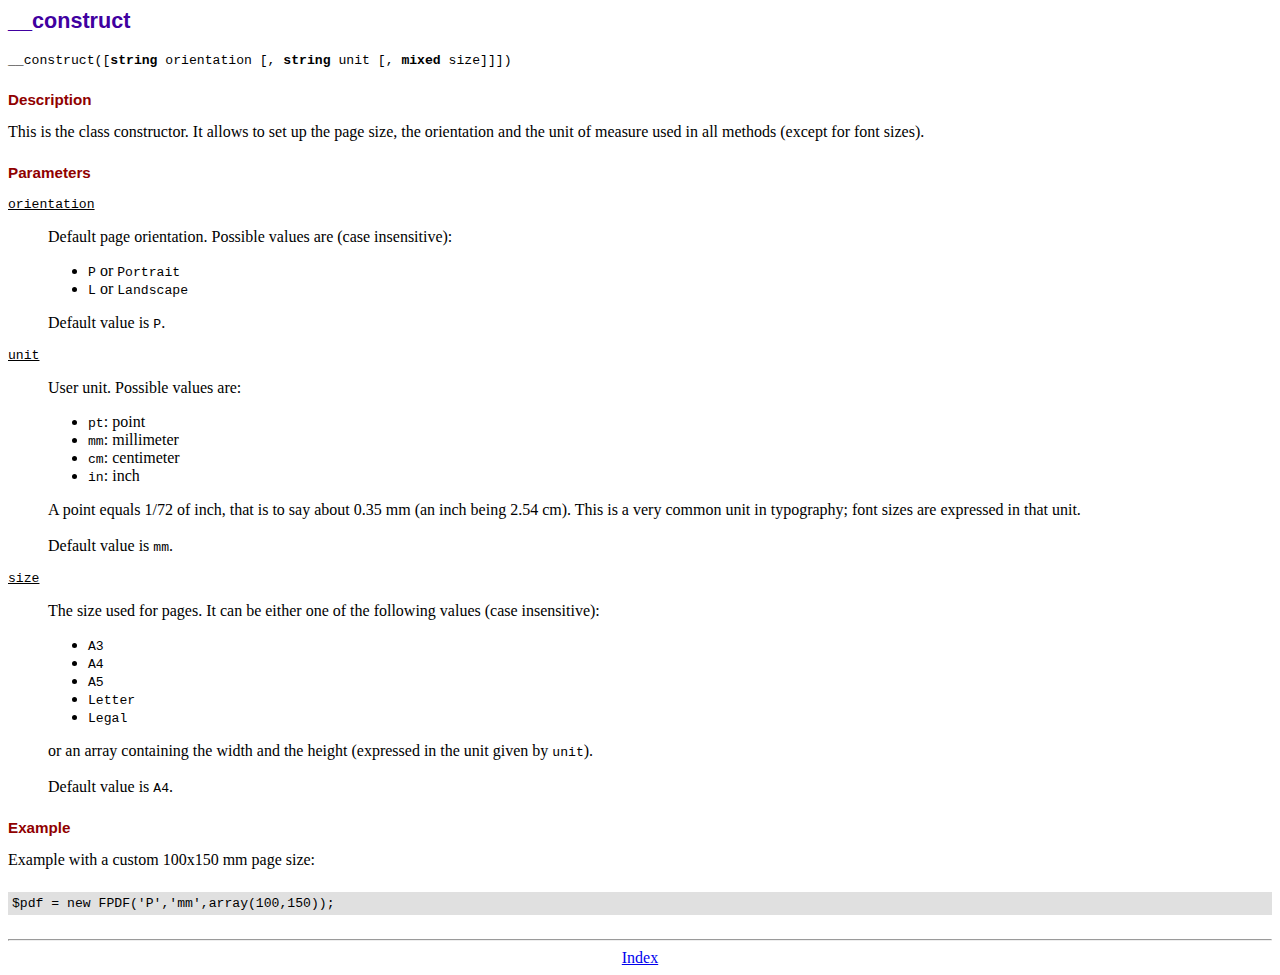
<file: fpdf184/doc/__construct.htm>
<!DOCTYPE html PUBLIC "-//W3C//DTD HTML 4.01 Transitional//EN">
<html>
<head>
<meta http-equiv="Content-Type" content="text/html; charset=ISO-8859-1">
<title>__construct</title>
<link type="text/css" rel="stylesheet" href="../fpdf.css">
</head>
<body>
<h1>__construct</h1>
<code>__construct([<b>string</b> orientation [, <b>string</b> unit [, <b>mixed</b> size]]])</code>
<h2>Description</h2>
This is the class constructor. It allows to set up the page size, the orientation and the
unit of measure used in all methods (except for font sizes).
<h2>Parameters</h2>
<dl class="param">
<dt><code>orientation</code></dt>
<dd>
Default page orientation. Possible values are (case insensitive):
<ul>
<li><code>P</code> or <code>Portrait</code></li>
<li><code>L</code> or <code>Landscape</code></li>
</ul>
Default value is <code>P</code>.
</dd>
<dt><code>unit</code></dt>
<dd>
User unit. Possible values are:
<ul>
<li><code>pt</code>: point</li>
<li><code>mm</code>: millimeter</li>
<li><code>cm</code>: centimeter</li>
<li><code>in</code>: inch</li>
</ul>
A point equals 1/72 of inch, that is to say about 0.35 mm (an inch being 2.54 cm). This
is a very common unit in typography; font sizes are expressed in that unit.
<br>
<br>
Default value is <code>mm</code>.
</dd>
<dt><code>size</code></dt>
<dd>
The size used for pages. It can be either one of the following values (case insensitive):
<ul>
<li><code>A3</code></li>
<li><code>A4</code></li>
<li><code>A5</code></li>
<li><code>Letter</code></li>
<li><code>Legal</code></li>
</ul>
or an array containing the width and the height (expressed in the unit given by <code>unit</code>).<br>
<br>
Default value is <code>A4</code>.
</dd>
</dl>
<h2>Example</h2>
Example with a custom 100x150 mm page size:
<div class="doc-source">
<pre><code>$pdf = new FPDF('P','mm',array(100,150));</code></pre>
</div>
<hr style="margin-top:1.5em">
<div style="text-align:center"><a href="index.htm">Index</a></div>
</body>
</html>
</file>
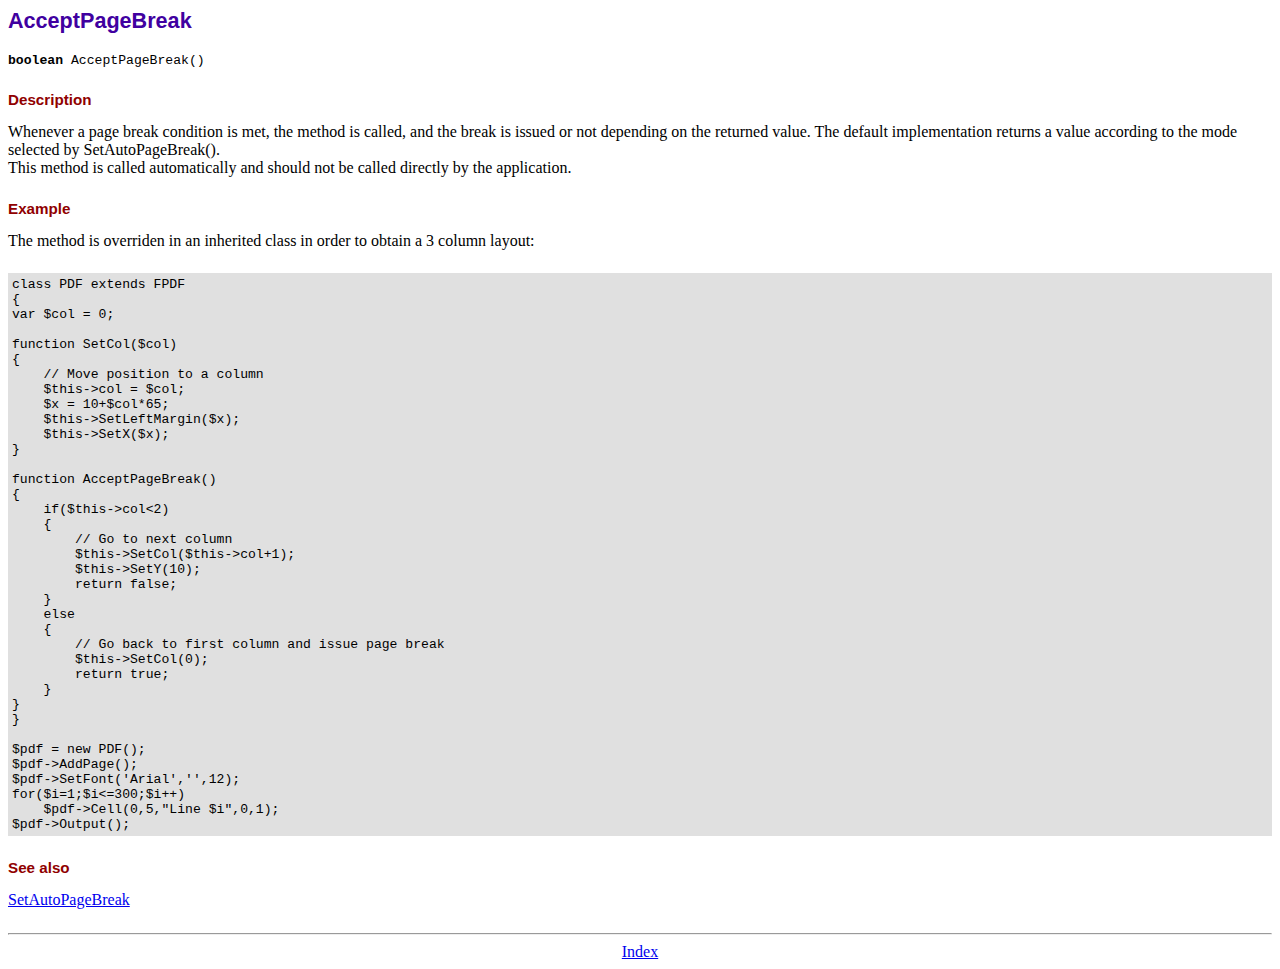
<file: fpdf184/doc/acceptpagebreak.htm>
<!DOCTYPE html PUBLIC "-//W3C//DTD HTML 4.01 Transitional//EN">
<html>
<head>
<meta http-equiv="Content-Type" content="text/html; charset=ISO-8859-1">
<title>AcceptPageBreak</title>
<link type="text/css" rel="stylesheet" href="../fpdf.css">
</head>
<body>
<h1>AcceptPageBreak</h1>
<code><b>boolean</b> AcceptPageBreak()</code>
<h2>Description</h2>
Whenever a page break condition is met, the method is called, and the break is issued or not
depending on the returned value. The default implementation returns a value according to the
mode selected by SetAutoPageBreak().
<br>
This method is called automatically and should not be called directly by the application.
<h2>Example</h2>
The method is overriden in an inherited class in order to obtain a 3 column layout:
<div class="doc-source">
<pre><code>class PDF extends FPDF
{
var $col = 0;

function SetCol($col)
{
    // Move position to a column
    $this-&gt;col = $col;
    $x = 10+$col*65;
    $this-&gt;SetLeftMargin($x);
    $this-&gt;SetX($x);
}

function AcceptPageBreak()
{
    if($this-&gt;col&lt;2)
    {
        // Go to next column
        $this-&gt;SetCol($this-&gt;col+1);
        $this-&gt;SetY(10);
        return false;
    }
    else
    {
        // Go back to first column and issue page break
        $this-&gt;SetCol(0);
        return true;
    }
}
}

$pdf = new PDF();
$pdf-&gt;AddPage();
$pdf-&gt;SetFont('Arial','',12);
for($i=1;$i&lt;=300;$i++)
    $pdf-&gt;Cell(0,5,"Line $i",0,1);
$pdf-&gt;Output();</code></pre>
</div>
<h2>See also</h2>
<a href="setautopagebreak.htm">SetAutoPageBreak</a>
<hr style="margin-top:1.5em">
<div style="text-align:center"><a href="index.htm">Index</a></div>
</body>
</html>
</file>
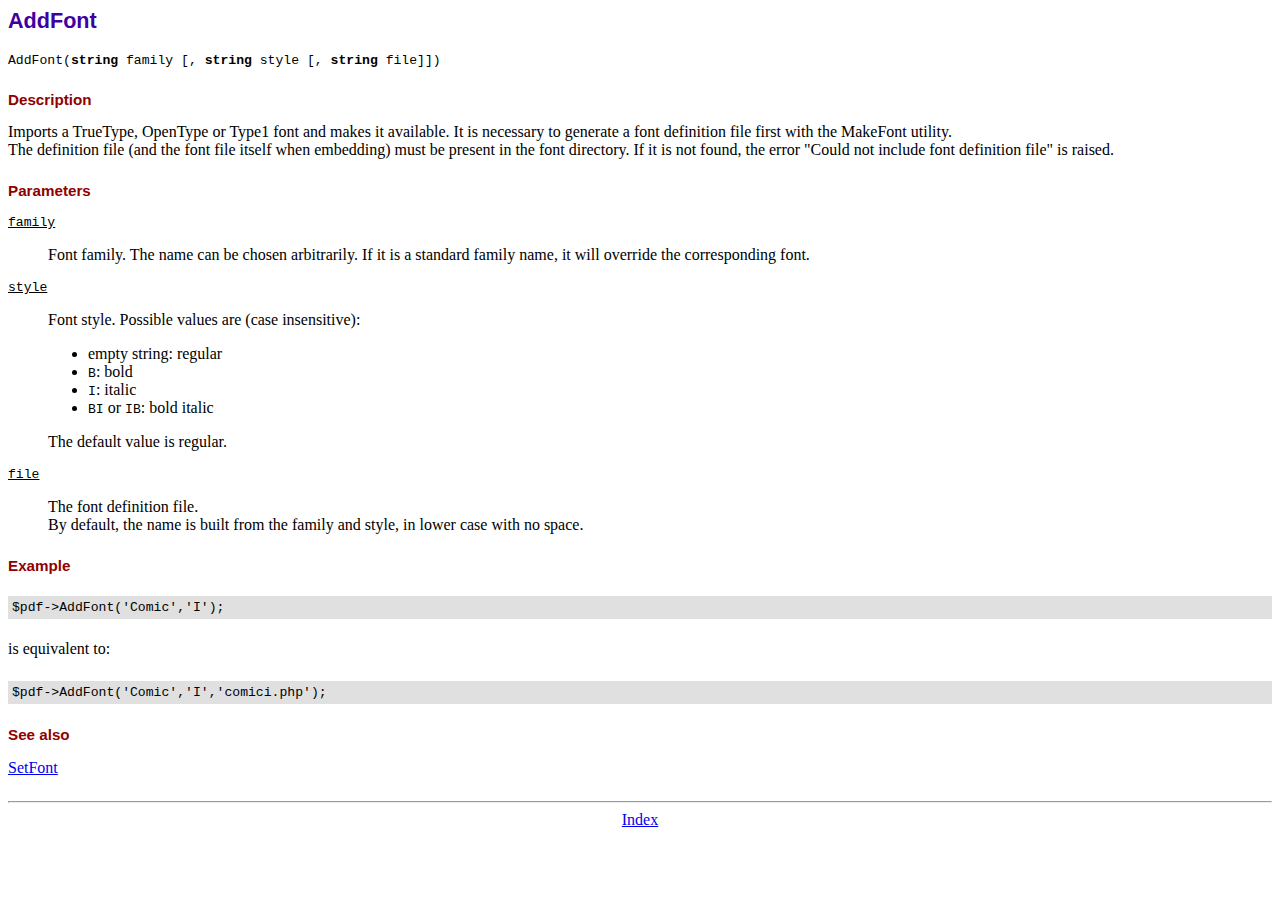
<file: fpdf184/doc/addfont.htm>
<!DOCTYPE html PUBLIC "-//W3C//DTD HTML 4.01 Transitional//EN">
<html>
<head>
<meta http-equiv="Content-Type" content="text/html; charset=ISO-8859-1">
<title>AddFont</title>
<link type="text/css" rel="stylesheet" href="../fpdf.css">
</head>
<body>
<h1>AddFont</h1>
<code>AddFont(<b>string</b> family [, <b>string</b> style [, <b>string</b> file]])</code>
<h2>Description</h2>
Imports a TrueType, OpenType or Type1 font and makes it available. It is necessary to generate a font
definition file first with the MakeFont utility.
<br>
The definition file (and the font file itself when embedding) must be present in the font directory.
If it is not found, the error "Could not include font definition file" is raised.
<h2>Parameters</h2>
<dl class="param">
<dt><code>family</code></dt>
<dd>
Font family. The name can be chosen arbitrarily. If it is a standard family name, it will
override the corresponding font.
</dd>
<dt><code>style</code></dt>
<dd>
Font style. Possible values are (case insensitive):
<ul>
<li>empty string: regular</li>
<li><code>B</code>: bold</li>
<li><code>I</code>: italic</li>
<li><code>BI</code> or <code>IB</code>: bold italic</li>
</ul>
The default value is regular.
</dd>
<dt><code>file</code></dt>
<dd>
The font definition file.
<br>
By default, the name is built from the family and style, in lower case with no space.
</dd>
</dl>
<h2>Example</h2>
<div class="doc-source">
<pre><code>$pdf-&gt;AddFont('Comic','I');</code></pre>
</div>
is equivalent to:
<div class="doc-source">
<pre><code>$pdf-&gt;AddFont('Comic','I','comici.php');</code></pre>
</div>
<h2>See also</h2>
<a href="setfont.htm">SetFont</a>
<hr style="margin-top:1.5em">
<div style="text-align:center"><a href="index.htm">Index</a></div>
</body>
</html>
</file>
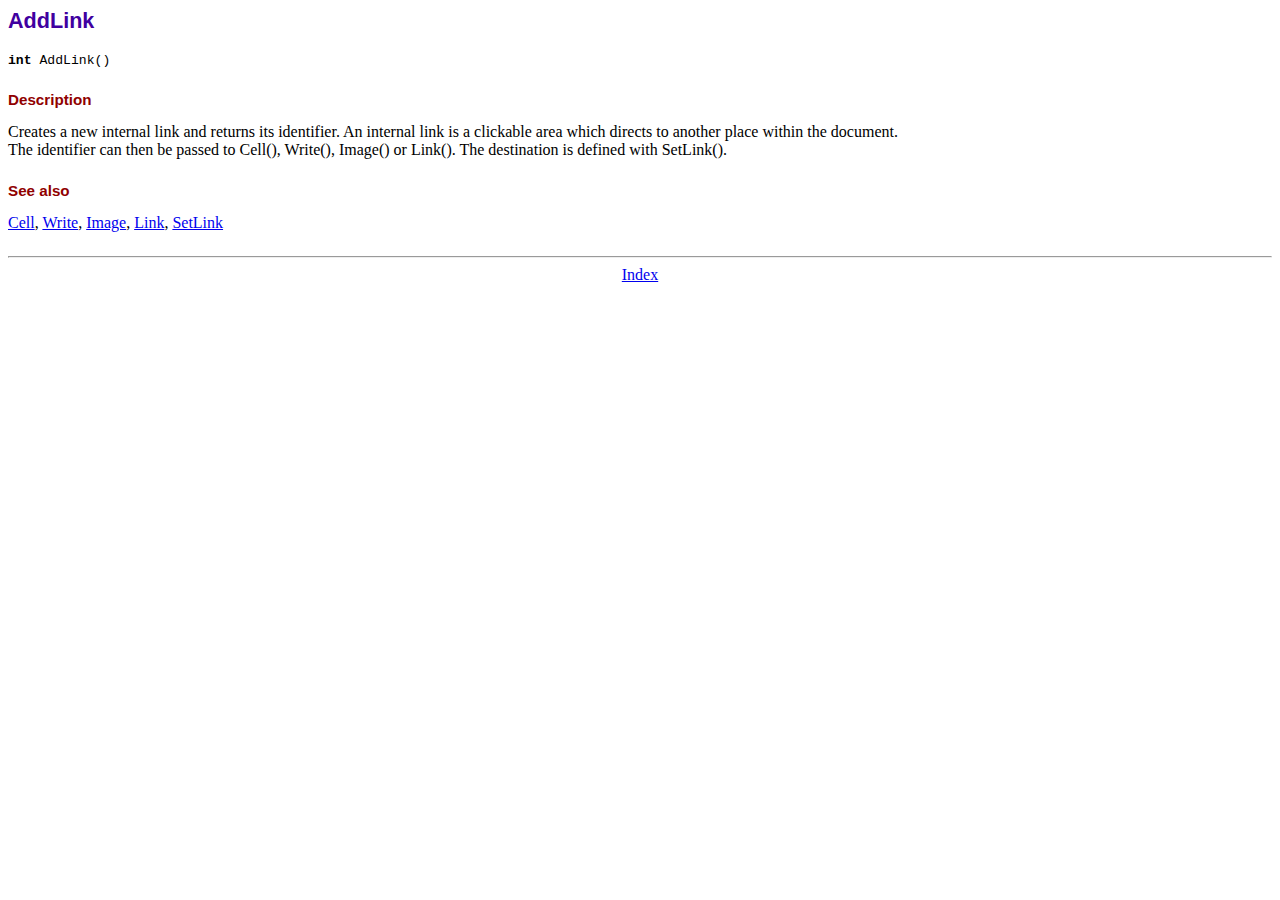
<file: fpdf184/doc/addlink.htm>
<!DOCTYPE html PUBLIC "-//W3C//DTD HTML 4.01 Transitional//EN">
<html>
<head>
<meta http-equiv="Content-Type" content="text/html; charset=ISO-8859-1">
<title>AddLink</title>
<link type="text/css" rel="stylesheet" href="../fpdf.css">
</head>
<body>
<h1>AddLink</h1>
<code><b>int</b> AddLink()</code>
<h2>Description</h2>
Creates a new internal link and returns its identifier. An internal link is a clickable area
which directs to another place within the document.
<br>
The identifier can then be passed to Cell(), Write(), Image() or Link(). The destination is
defined with SetLink().
<h2>See also</h2>
<a href="cell.htm">Cell</a>,
<a href="write.htm">Write</a>,
<a href="image.htm">Image</a>,
<a href="link.htm">Link</a>,
<a href="setlink.htm">SetLink</a>
<hr style="margin-top:1.5em">
<div style="text-align:center"><a href="index.htm">Index</a></div>
</body>
</html>
</file>
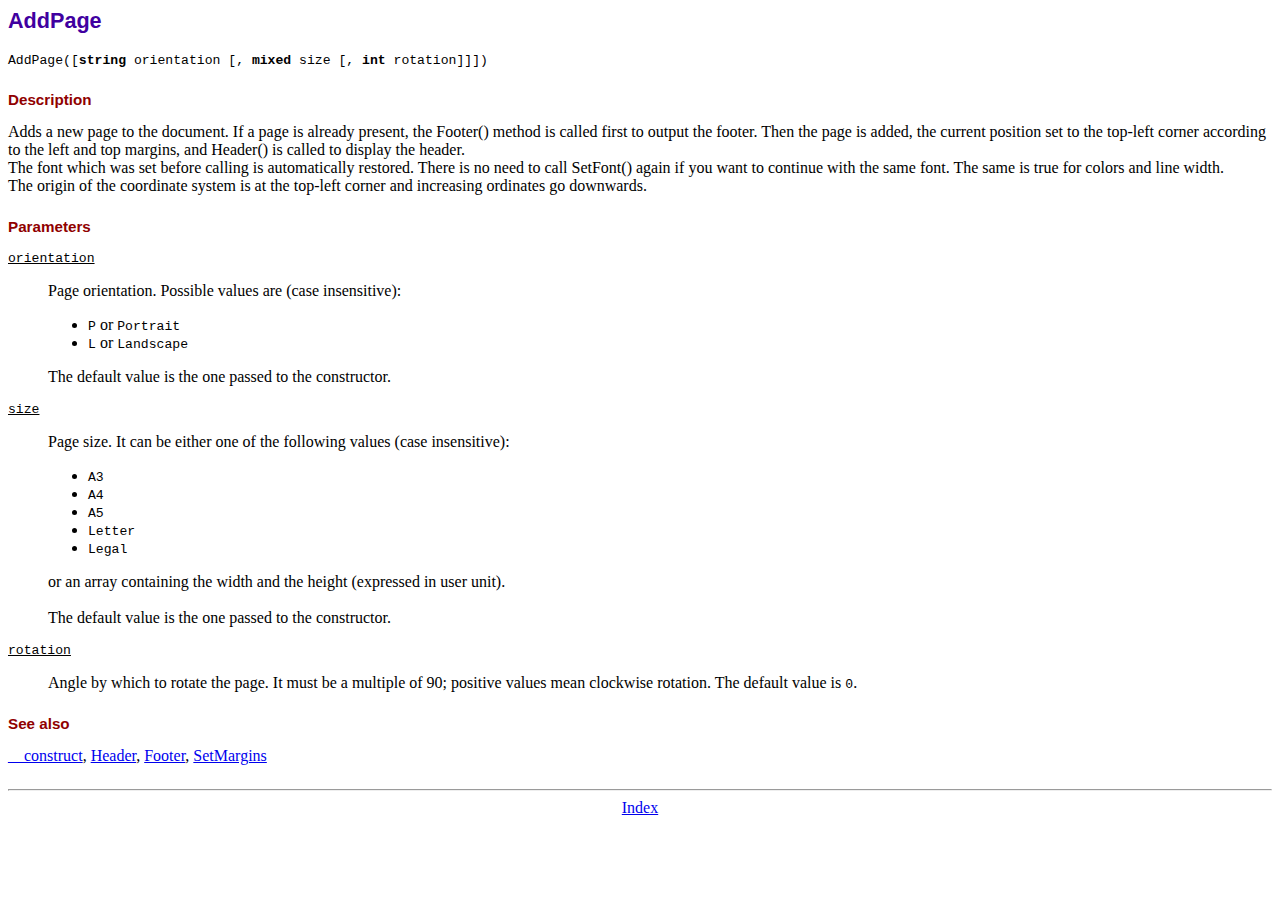
<file: fpdf184/doc/addpage.htm>
<!DOCTYPE html PUBLIC "-//W3C//DTD HTML 4.01 Transitional//EN">
<html>
<head>
<meta http-equiv="Content-Type" content="text/html; charset=ISO-8859-1">
<title>AddPage</title>
<link type="text/css" rel="stylesheet" href="../fpdf.css">
</head>
<body>
<h1>AddPage</h1>
<code>AddPage([<b>string</b> orientation [, <b>mixed</b> size [, <b>int</b> rotation]]])</code>
<h2>Description</h2>
Adds a new page to the document. If a page is already present, the Footer() method is called
first to output the footer. Then the page is added, the current position set to the top-left
corner according to the left and top margins, and Header() is called to display the header.
<br>
The font which was set before calling is automatically restored. There is no need to call
SetFont() again if you want to continue with the same font. The same is true for colors and
line width.
<br>
The origin of the coordinate system is at the top-left corner and increasing ordinates go
downwards.
<h2>Parameters</h2>
<dl class="param">
<dt><code>orientation</code></dt>
<dd>
Page orientation. Possible values are (case insensitive):
<ul>
<li><code>P</code> or <code>Portrait</code></li>
<li><code>L</code> or <code>Landscape</code></li>
</ul>
The default value is the one passed to the constructor.
</dd>
<dt><code>size</code></dt>
<dd>
Page size. It can be either one of the following values (case insensitive):
<ul>
<li><code>A3</code></li>
<li><code>A4</code></li>
<li><code>A5</code></li>
<li><code>Letter</code></li>
<li><code>Legal</code></li>
</ul>
or an array containing the width and the height (expressed in user unit).<br>
<br>
The default value is the one passed to the constructor.
</dd>
<dt><code>rotation</code></dt>
<dd>
Angle by which to rotate the page. It must be a multiple of 90; positive values
mean clockwise rotation. The default value is <code>0</code>.
</dd>
</dl>
<h2>See also</h2>
<a href="__construct.htm">__construct</a>,
<a href="header.htm">Header</a>,
<a href="footer.htm">Footer</a>,
<a href="setmargins.htm">SetMargins</a>
<hr style="margin-top:1.5em">
<div style="text-align:center"><a href="index.htm">Index</a></div>
</body>
</html>
</file>
<file: fpdf184/fpdf.css>
body {font-family:"Times New Roman",serif}
h1 {font:bold 135% Arial,sans-serif; color:#4000A0; margin-bottom:0.9em}
h2 {font:bold 95% Arial,sans-serif; color:#900000; margin-top:1.5em; margin-bottom:1em}
dl.param dt {text-decoration:underline}
dl.param dd {margin-top:1em; margin-bottom:1em}
dl.param ul {margin-top:1em; margin-bottom:1em}
tt, code, kbd {font-family:"Courier New",Courier,monospace; font-size:82%}
div.source {margin-top:1.4em; margin-bottom:1.3em}
div.source pre {display:table; border:1px solid #24246A; width:100%; margin:0em; font-family:inherit; font-size:100%}
div.source code {display:block; border:1px solid #C5C5EC; background-color:#F0F5FF; padding:6px; color:#000000}
div.doc-source {margin-top:1.4em; margin-bottom:1.3em}
div.doc-source pre {display:table; width:100%; margin:0em; font-family:inherit; font-size:100%}
div.doc-source code {display:block; background-color:#E0E0E0; padding:4px}
.kw {color:#000080; font-weight:bold}
.str {color:#CC0000}
.cmt {color:#008000}
p.demo {text-align:center; margin-top:-0.9em}
a.demo {text-decoration:none; font-weight:bold; color:#0000CC}
a.demo:link {text-decoration:none; font-weight:bold; color:#0000CC}
a.demo:hover {text-decoration:none; font-weight:bold; color:#0000FF}
a.demo:active {text-decoration:none; font-weight:bold; color:#0000FF}
</file>
<file: css/styles.css>
/*===== GOOGLE FONTS =====*/

@import url("https://fonts.googleapis.com/css2?family=Nunito:wght@400;600;700&display=swap");

/*===== VARIABLES CSS =====*/

:root {
    --header-height: 3rem;
    --nav-width: 68px;
    /*===== Colors =====*/
    --first-color: #4723D9;
    --first-color-light: #AFA5D9;
    --white-color: #F7F6FB;
    /*===== Font and typography =====*/
    --body-font: 'Nunito', sans-serif;
    --normal-font-size: 1rem;
    /*===== z index =====*/
    --z-fixed: 100;
}


/*===== BASE =====*/

*,
::before,
::after {
    box-sizing: border-box;
}

body {
    position: relative;
    margin: var(--header-height) 0 0 0;
    padding: 0 1rem;
    font-family: var(--body-font);
    font-size: var(--normal-font-size);
    transition: .5s;
}

a {
    text-decoration: none;
}


/*===== HEADER =====*/

.header {
    width: 100%;
    height: var(--header-height);
    position: fixed;
    top: 0;
    left: 0;
    display: flex;
    align-items: center;
    justify-content: space-between;
    padding: 0 1rem;
    background-color: var(--white-color);
    z-index: var(--z-fixed);
    transition: .5s;
}

.header__toggle {
    color: var(--first-color);
    font-size: 1.5rem;
    cursor: pointer;
}

.header__img {
    width: 35px;
    height: 35px;
    display: flex;
    justify-content: center;
    border-radius: 50%;
    overflow: hidden;
}

.header__img img {
    width: 40px;
}


/*===== NAV =====*/

.l-navbar {
    position: fixed;
    top: 0;
    left: -30%;
    width: var(--nav-width);
    height: 100vh;
    background-color: var(--first-color);
    padding: .5rem 1rem 0 0;
    transition: .5s;
    z-index: var(--z-fixed);
}

.nav {
    height: 100%;
    display: flex;
    flex-direction: column;
    justify-content: space-between;
    overflow: hidden;
    width: 100%;
}

.nav__logo,
.nav__link {
    display: grid;
    grid-template-columns: max-content max-content;
    align-items: center;
    column-gap: 1rem;
    padding: .5rem 0 .5rem 1.5rem;
}

.nav__logo {
    margin-bottom: 2rem;
}

.nav__logo-icon {
    font-size: 1.25rem;
    color: var(--white-color);
}

.nav__logo-name {
    color: var(--white-color);
    font-weight: 700;
}

.nav__link {
    position: relative;
    color: var(--first-color-light);
    margin-bottom: 1.5rem;
    transition: .3s;
}

.nav__link:hover {
    color: var(--white-color);
}

.nav__icon {
    font-size: 1.25rem;
}


/*Show navbar movil*/

.show {
    left: 0;
}


/*Add padding body movil*/

.body-pd {
    padding-left: calc(var(--nav-width) + 1rem);
}


/*Active links*/

.active {
    color: var(--white-color);
}

.active::before {
    content: '';
    position: absolute;
    left: 0;
    width: 2px;
    height: 32px;
    background-color: var(--white-color);
}

.modal-personalizado {
    height: 20rem;
    width: 32rem;
    background-color: #2c2c34;
    border-style: solid;
    border-radius: 1rem;
}


/* ===== MEDIA QUERIES=====*/

@media screen and (min-width: 768px) {
    body {
        margin: calc(var(--header-height) + 1rem) 0 0 0;
        padding-left: calc(var(--nav-width) + 2rem);
    }
    .header {
        height: calc(var(--header-height) + 1rem);
        padding: 0 2rem 0 calc(var(--nav-width) + 2rem);
    }
    .header__img {
        width: 40px;
        height: 40px;
    }
    .header__img img {
        width: 45px;
    }
    .l-navbar {
        left: 0;
        padding: 1rem 1rem 0 0;
    }
    /*Show navbar desktop*/
    .show {
        width: calc(var(--nav-width) + 156px);
    }
    /*Add padding body desktop*/
    .body-pd {
        padding-left: calc(var(--nav-width) + 188px);
    }
}
</file>
